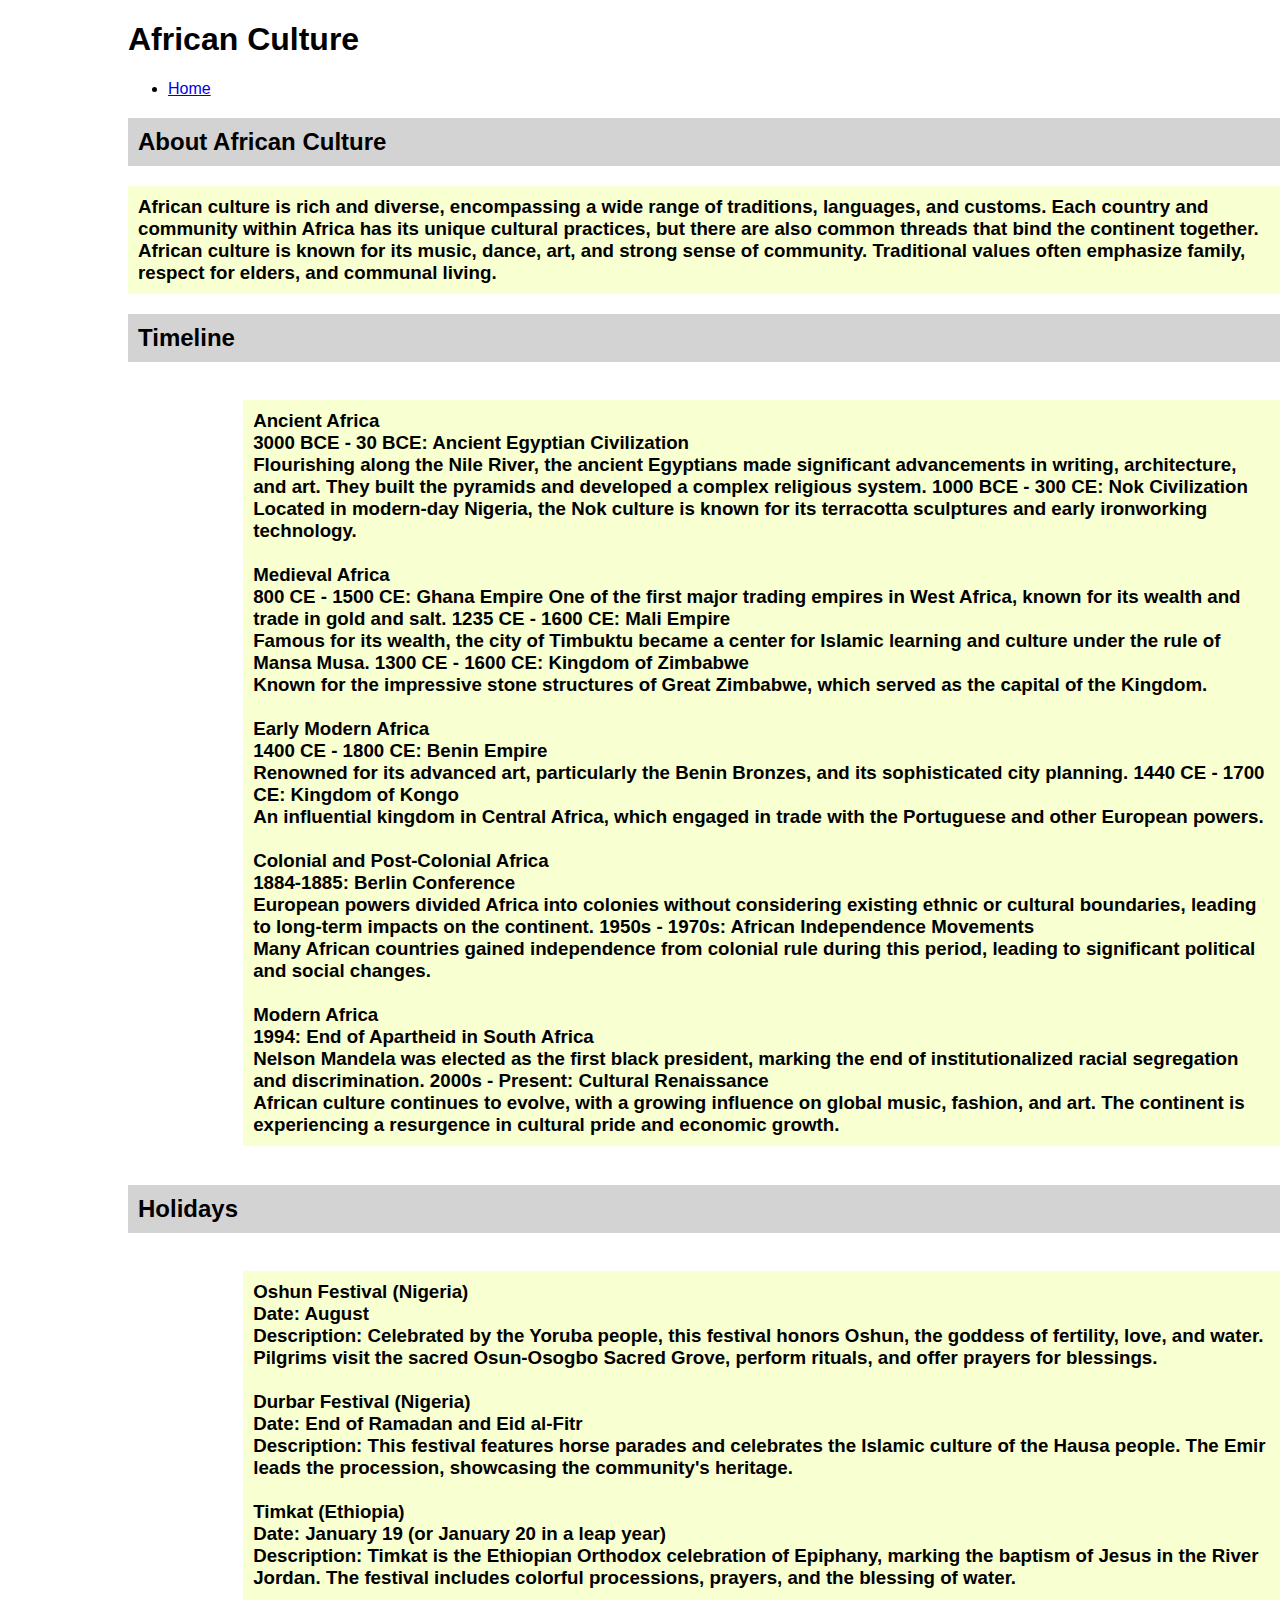
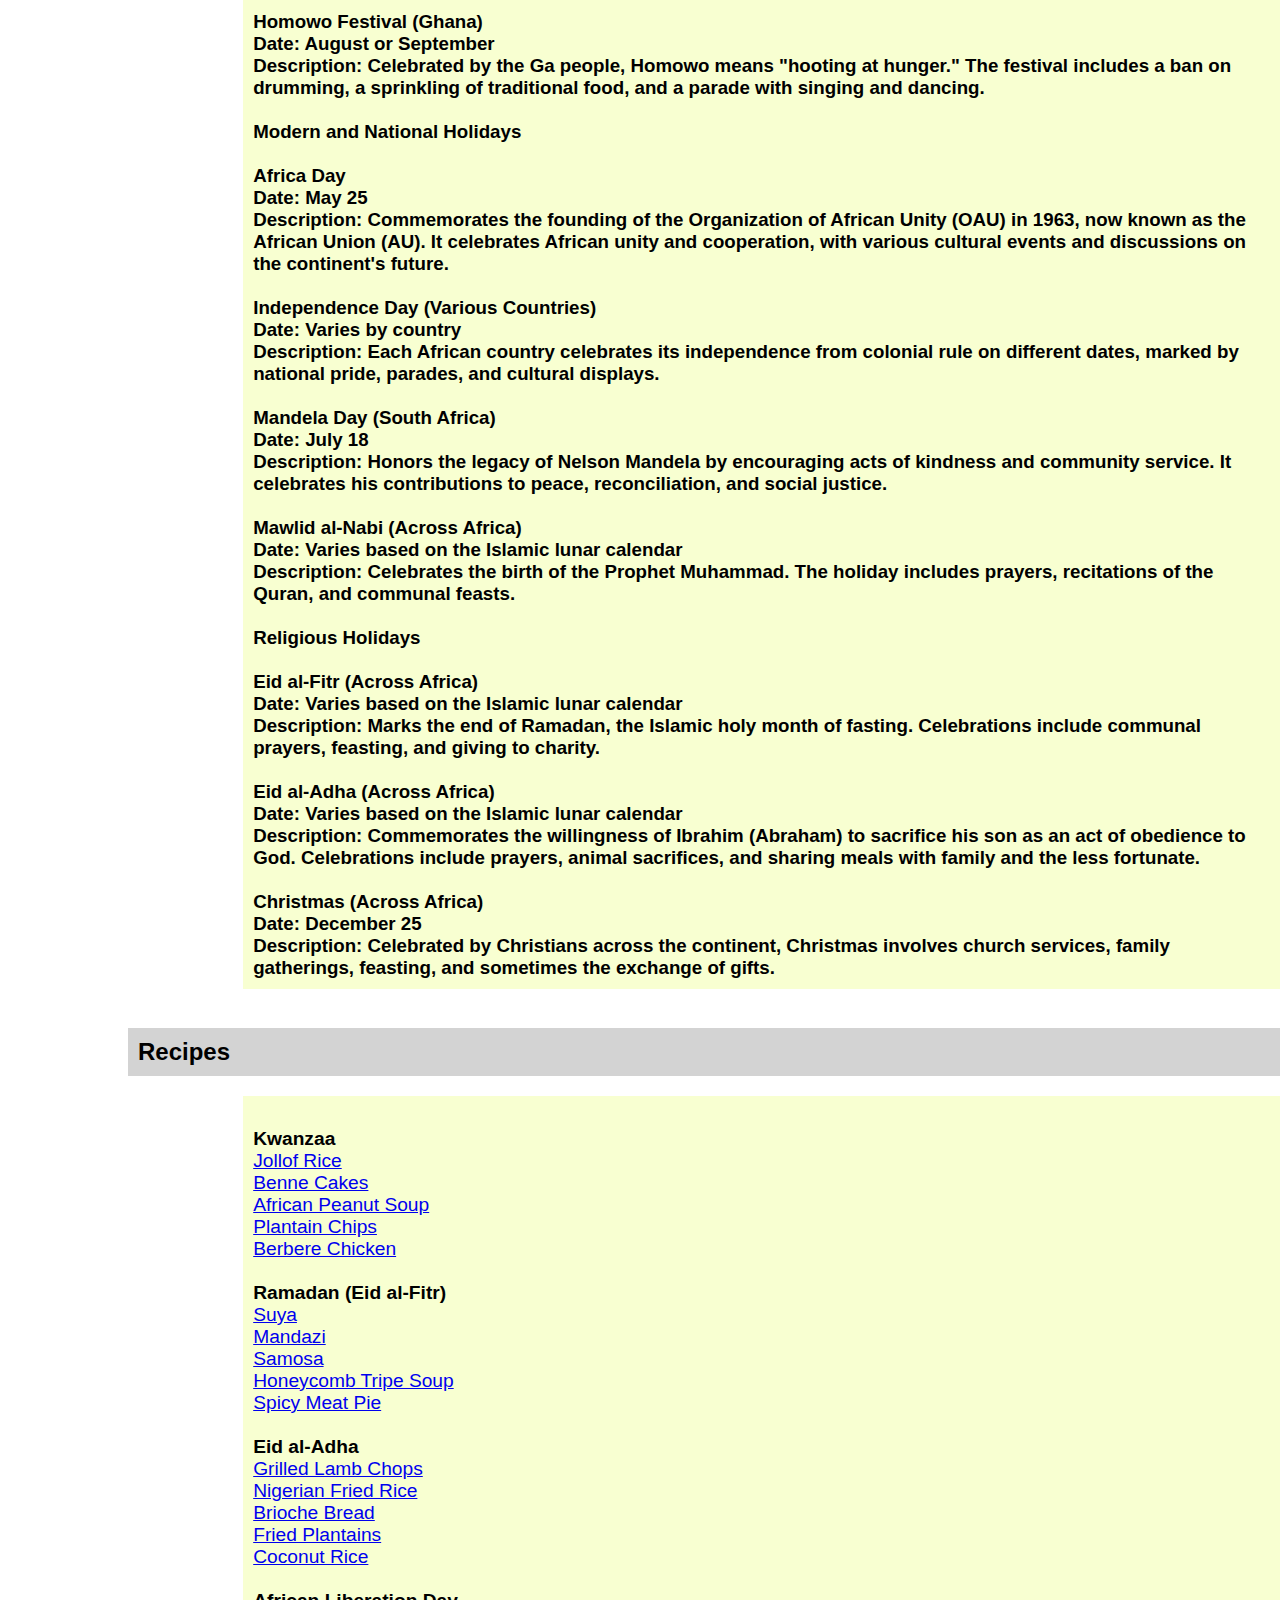
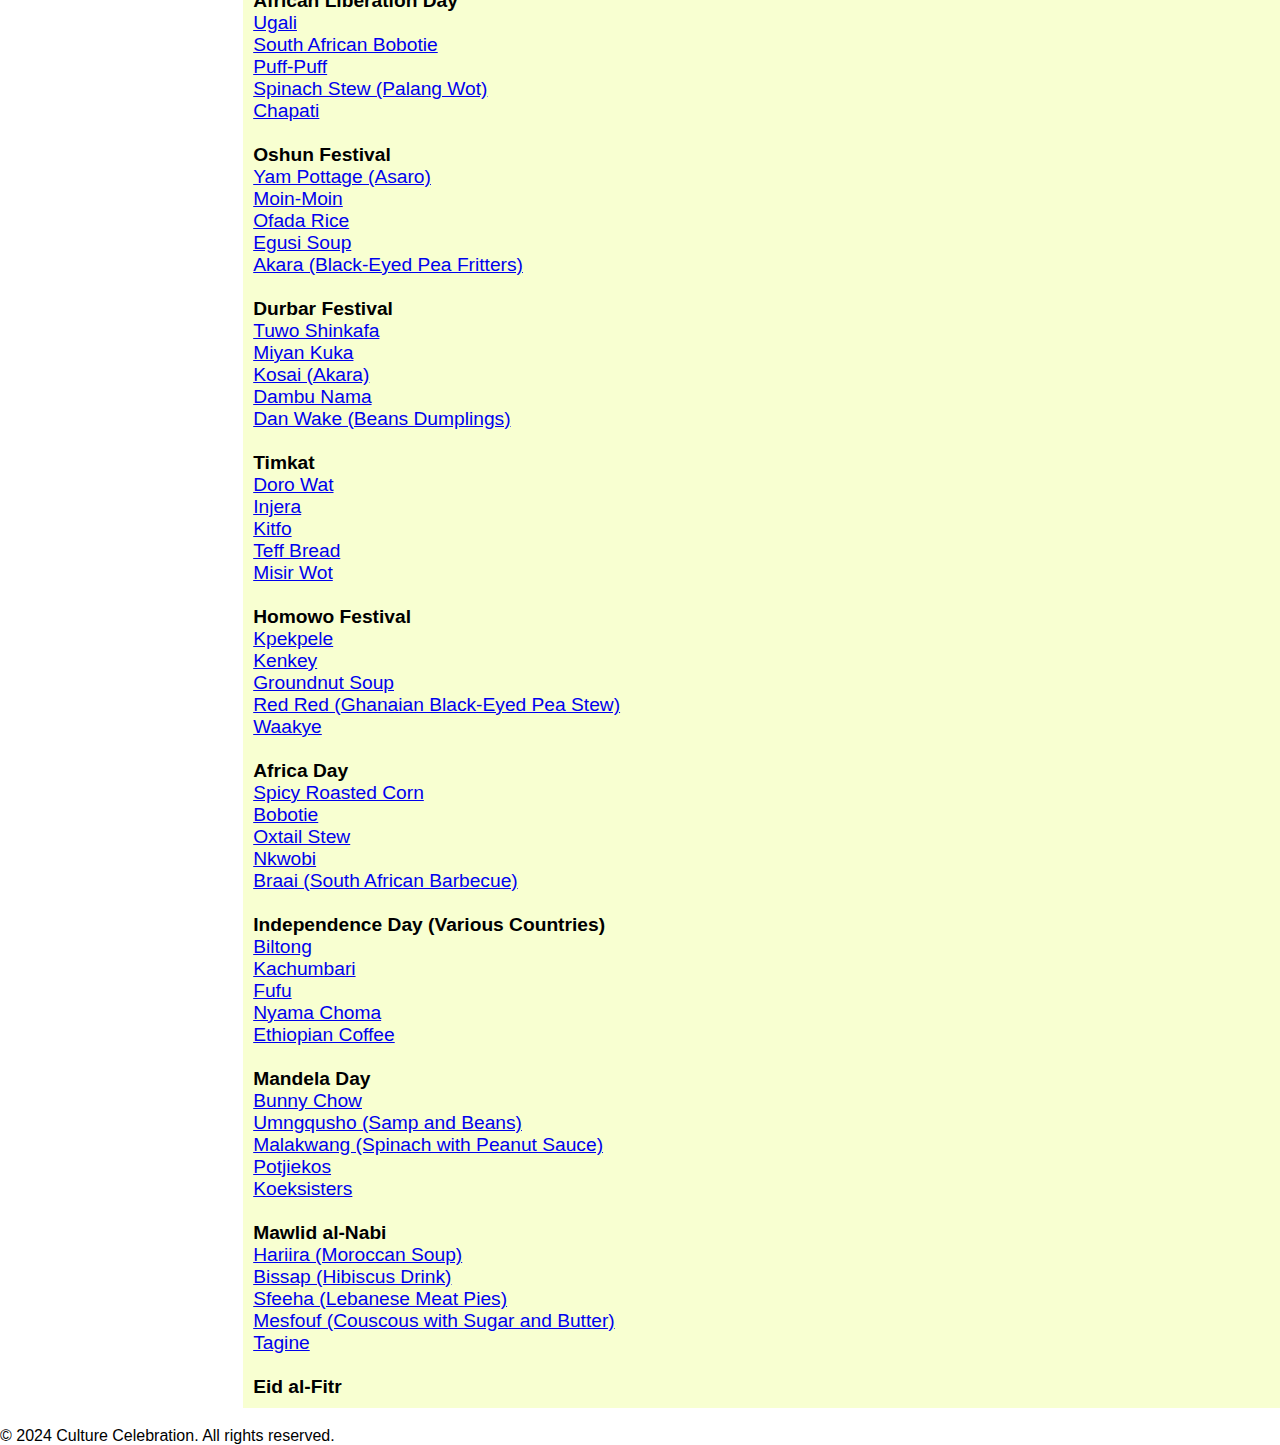
<file: cultures/African.html>
<!DOCTYPE html>
<html lang="en">
<head>
    <meta charset="UTF-8">
    <meta name="viewport" content="width=device-width, initial-scale=1.0">
    <title>African Culture</title>
    <link rel="stylesheet" href="../styles.css">
</head>
<body>
    <header>
        <h1>African Culture</h1>
        <nav>
            <ul>
                <li><a href="../index.html">Home</a></li>
            </ul>
        </nav>
    </header>
    <main>
        <h2>About African Culture</h2>
        <h3>African culture is rich and diverse, encompassing a wide range of traditions, languages, and customs.
             Each country and community within Africa has its unique cultural practices, but there are also common threads that bind the continent together. 
             African culture is known for its music, dance, art, and strong sense of community. 
            Traditional values often emphasize family, respect for elders, and communal living.</h3>
        <h2>Timeline</h2>
        <div class="category" id="timeline-list">
            <h3>Ancient Africa <br>
                3000 BCE - 30 BCE: Ancient Egyptian Civilization<br>
                Flourishing along the Nile River, the ancient Egyptians made significant advancements in writing, architecture, and art. They built the pyramids and developed a complex religious system.
                1000 BCE - 300 CE: Nok Civilization<br>
                Located in modern-day Nigeria, the Nok culture is known for its terracotta sculptures and early ironworking technology.
                <br><br> Medieval Africa<br>
                800 CE - 1500 CE: Ghana Empire
                
                One of the first major trading empires in West Africa, known for its wealth and trade in gold and salt.
                1235 CE - 1600 CE: Mali Empire<br>
                
                Famous for its wealth, the city of Timbuktu became a center for Islamic learning and culture under the rule of Mansa Musa.
                1300 CE - 1600 CE: Kingdom of Zimbabwe<br>
                
                Known for the impressive stone structures of Great Zimbabwe, which served as the capital of the Kingdom.
                <br><br>Early Modern Africa<br>
                1400 CE - 1800 CE: Benin Empire<br>
                
                Renowned for its advanced art, particularly the Benin Bronzes, and its sophisticated city planning.
                1440 CE - 1700 CE: Kingdom of Kongo<br>
                
                An influential kingdom in Central Africa, which engaged in trade with the Portuguese and other European powers.
                <br><br>Colonial and Post-Colonial Africa<br>
                1884-1885: Berlin Conference<br>
                
                European powers divided Africa into colonies without considering existing ethnic or cultural boundaries, leading to long-term impacts on the continent.
                1950s - 1970s: African Independence Movements<br>
                
                Many African countries gained independence from colonial rule during this period, leading to significant political and social changes.
                <br><br>Modern Africa<br>
                1994: End of Apartheid in South Africa<br>
                
                Nelson Mandela was elected as the first black president, marking the end of institutionalized racial segregation and discrimination.
                2000s - Present: Cultural Renaissance<br>
                
                African culture continues to evolve, with a growing influence on global music, fashion, and art. The continent is experiencing a resurgence in cultural pride and economic growth.</h3>
            <!-- Timeline items will be added here by JavaScript -->
            </div>
        <h2>Holidays</h2>
        <div class="category" id="holiday-list">
            <h3>
Oshun Festival (Nigeria)<br>

Date: August<br>
Description: Celebrated by the Yoruba people, this festival honors Oshun, the goddess of fertility, love, and water. Pilgrims visit the sacred Osun-Osogbo Sacred Grove, perform rituals, and offer prayers for blessings.
<br><br>Durbar Festival (Nigeria)<br>

Date: End of Ramadan and Eid al-Fitr<br>
Description: This festival features horse parades and celebrates the Islamic culture of the Hausa people. The Emir leads the procession, showcasing the community's heritage.
<br><br>Timkat (Ethiopia)<br>

Date: January 19 (or January 20 in a leap year)<br>
Description: Timkat is the Ethiopian Orthodox celebration of Epiphany, marking the baptism of Jesus in the River Jordan. The festival includes colorful processions, prayers, and the blessing of water.
<br><br>Homowo Festival (Ghana)<br>

Date: August or September<br>
Description: Celebrated by the Ga people, Homowo means "hooting at hunger." The festival includes a ban on drumming, a sprinkling of traditional food, and a parade with singing and dancing.
<br><br>Modern and National Holidays<br><br>
Africa Day<br>

Date: May 25<br>
Description: Commemorates the founding of the Organization of African Unity (OAU) in 1963, now known as the African Union (AU). It celebrates African unity and cooperation, with various cultural events and discussions on the continent's future.
<br><br>Independence Day (Various Countries)<br>

Date: Varies by country<br>
Description: Each African country celebrates its independence from colonial rule on different dates, marked by national pride, parades, and cultural displays.
<br><br>Mandela Day (South Africa)<br>

Date: July 18<br>
Description: Honors the legacy of Nelson Mandela by encouraging acts of kindness and community service. It celebrates his contributions to peace, reconciliation, and social justice.
<br><br>Mawlid al-Nabi (Across Africa)<br>

Date: Varies based on the Islamic lunar calendar<br>
Description: Celebrates the birth of the Prophet Muhammad. The holiday includes prayers, recitations of the Quran, and communal feasts.
<br><br>Religious Holidays<br><br>
Eid al-Fitr (Across Africa)<br>

Date: Varies based on the Islamic lunar calendar<br>
Description: Marks the end of Ramadan, the Islamic holy month of fasting. Celebrations include communal prayers, feasting, and giving to charity.
<br><br>Eid al-Adha (Across Africa)<br>

Date: Varies based on the Islamic lunar calendar<br>
Description: Commemorates the willingness of Ibrahim (Abraham) to sacrifice his son as an act of obedience to God. Celebrations include prayers, animal sacrifices, and sharing meals with family and the less fortunate.
<br><br>Christmas (Across Africa)<br>

Date: December 25<br>
Description: Celebrated by Christians across the continent, Christmas involves church services, family gatherings, feasting, and sometimes the exchange of gifts.
            </h3>
            <!-- Holidays will be added here by JavaScript -->
        </div>

        <h2>Recipes</h2>
         <ul class="CRecipe" id="recipe-list">
                <br><strong>Kwanzaa</strong>
                <br><a href="https://www.africanbites.com/jollof-rice/">Jollof Rice</a>
                <br><a href="https://www.africanbites.com/benne-cakes/">Benne Cakes</a>
                <br><a href="https://www.africanbites.com/african-peanut-soup/">African Peanut Soup</a>
                <br><a href="https://www.africanbites.com/plantain-chips/">Plantain Chips</a>
                <br><a href="https://www.africanbites.com/berbere-chicken/">Berbere Chicken</a>
            
                <br><br><strong>Ramadan (Eid al-Fitr)</strong>
                <br><a href="https://www.africanbites.com/suya-spice/">Suya</a>
                <br><a href="https://www.africanbites.com/mandazi-east-african-doughnuts/">Mandazi</a>
                <br><a href="https://www.africanbites.com/samosa-recipe/">Samosa</a>
                <br><a href="https://www.africanbites.com/honeycomb-tripe-soup/">Honeycomb Tripe Soup</a>
                <br><a href="https://www.africanbites.com/spicy-meat-pie/">Spicy Meat Pie</a>
            
                <br><br><strong>Eid al-Adha</strong>
                <br><a href="https://www.africanbites.com/grilled-lamb-chops/">Grilled Lamb Chops</a>
                <br><a href="https://www.africanbites.com/nigerian-fried-rice/">Nigerian Fried Rice</a>
                <br><a href="https://www.africanbites.com/brioche-bread/">Brioche Bread</a>
                <br><a href="https://www.africanbites.com/fried-plantains/">Fried Plantains</a>
                <br><a href="https://www.africanbites.com/coconut-rice/">Coconut Rice</a>
            
                <br><br><strong>African Liberation Day</strong>
                <br><a href="https://www.africanbites.com/ugali/">Ugali</a>
                <br><a href="https://www.africanbites.com/south-african-bobotie/">South African Bobotie</a>
                <br><a href="https://www.africanbites.com/puff-puff/">Puff-Puff</a>
                <br><a href="https://www.africanbites.com/spinach-stew-palang-wot/">Spinach Stew (Palang Wot)</a>
                <br><a href="https://www.africanbites.com/chapati/">Chapati</a>
            
                <br><br><strong>Oshun Festival</strong>
                <br><a href="https://www.africanbites.com/yam-pottage-asaro/">Yam Pottage (Asaro)</a>
                <br><a href="https://www.africanbites.com/moin-moin/">Moin-Moin</a>
                <br><a href="https://www.africanbites.com/ofada-rice/">Ofada Rice</a>
                <br><a href="https://www.africanbites.com/egusi-soup/">Egusi Soup</a>
                <br><a href="https://www.africanbites.com/akara-black-eyed-pea-fritters/">Akara (Black-Eyed Pea Fritters)</a>
            
                <br><br><strong>Durbar Festival</strong>
                <br><a href="https://www.myactivekitchen.com/how-to-make-tuwo-shinkafa-rice-tuwo/">Tuwo Shinkafa</a>
                <br><a href="https://www.allnigerianrecipes.com/soups/miyan-kuka/">Miyan Kuka</a>
                <br><a href="https://cookpad.com/us/recipes/5932604-akarakosai">Kosai (Akara)</a>
                <br><a href="https://cookpad.com/us/recipes/15304329-dambu-nama?ref=search&search_term=Dambu%20Nama">Dambu Nama</a>
                <br><a href="https://allnigerianfoods.com/dan-wake-2/">Dan Wake (Beans Dumplings)</a>
            
                <br><br><strong>Timkat</strong>
                <br><a href="https://www.daringgourmet.com/doro-wat-spicy-ethiopian-chicken-stew/">Doro Wat</a>
                <br><a href="https://www.daringgourmet.com/authentic-injera-ethiopian-flatbread/">Injera</a>
                <br><a href="https://www.allrecipes.com/article/what-is-kitfo/">Kitfo</a>
                <br><a href="https://www.allrecipes.com/recipe/264651/injera-ethiopian-teff-bread/">Teff Bread</a>
                <br><a href="https://www.daringgourmet.com/misir-wat-ethiopian-spiced-red-lentils/">Misir Wot</a>
            
                <br><br><strong>Homowo Festival</strong>
                <br><a href="https://www.africanbites.com/kpekpele-homowo-dish/">Kpekpele</a>
                <br><a href="https://www.africanbites.com/kenkey-fermented-corn-dough/">Kenkey</a>
                <br><a href="https://www.africanbites.com/groundnut-soup-peanut-soup/">Groundnut Soup</a>
                <br><a href="https://www.africanbites.com/red-red-ghanaian-black-eyed-pea-stew/">Red Red (Ghanaian Black-Eyed Pea Stew)</a>
                <br><a href="https://www.africanbites.com/waakye/">Waakye</a>
            
                <br><br><strong>Africa Day</strong>
                <br><a href="https://www.africanbites.com/african-spicy-roasted-corn/">Spicy Roasted Corn</a>
                <br><a href="https://www.africanbites.com/bobotie/">Bobotie</a>
                <br><a href="https://www.africanbites.com/african-oxtail-stew/">Oxtail Stew</a>
                <br><a href="https://www.africanbites.com/nkwobi/">Nkwobi</a>
                <br><a href="https://www.africanbites.com/braai-south-african-barbecue/">Braai (South African Barbecue)</a>
            
                <br><br><strong>Independence Day (Various Countries)</strong>
                <br><a href="https://www.africanbites.com/biltong/">Biltong</a>
                <br><a href="https://www.africanbites.com/kachumbari/">Kachumbari</a>
                <br><a href="https://www.africanbites.com/fufu/">Fufu</a>
                <br><a href="https://www.africanbites.com/nyama-choma/">Nyama Choma</a>
                <br><a href="https://www.africanbites.com/ethiopian-coffee/">Ethiopian Coffee</a>
            
                <br><br><strong>Mandela Day</strong>
                <br><a href="https://www.africanbites.com/bunny-chow/">Bunny Chow</a>
                <br><a href="https://www.africanbites.com/umngqusho-samp-and-beans/">Umngqusho (Samp and Beans)</a>
                <br><a href="https://www.africanbites.com/malakwang-spinch-with-peanut-sauce/">Malakwang (Spinach with Peanut Sauce)</a>
                <br><a href="https://www.africanbites.com/potjiekos/">Potjiekos</a>
                <br><a href="https://www.africanbites.com/koeksisters/">Koeksisters</a>
            
                <br><br><strong>Mawlid al-Nabi</strong>
                <br><a href="https://www.africanbites.com/hariira-moroccan-soup/">Hariira (Moroccan Soup)</a>
                <br><a href="https://www.africanbites.com/bissap-hibiscus-drink/">Bissap (Hibiscus Drink)</a>
                <br><a href="https://www.africanbites.com/sfeeha-lebanese-meat-pies/">Sfeeha (Lebanese Meat Pies)</a>
                <br><a href="https://www.africanbites.com/mesfouf-couscous-with-sugar-and-butter/">Mesfouf (Couscous with Sugar and Butter)</a>
                <br><a href="https://www.africanbites.com/tagine/">Tagine</a>
            
                <br><br><strong>Eid al-Fitr</strong>
                <br><a></a>
            
            <!-- Recipes will be added here by JavaScript -->
         </ul>
    </main>
    
    <footer>
        <p>&copy; 2024 Culture Celebration. All rights reserved.</p>
    </footer>
   
</body>
</html>
</file>
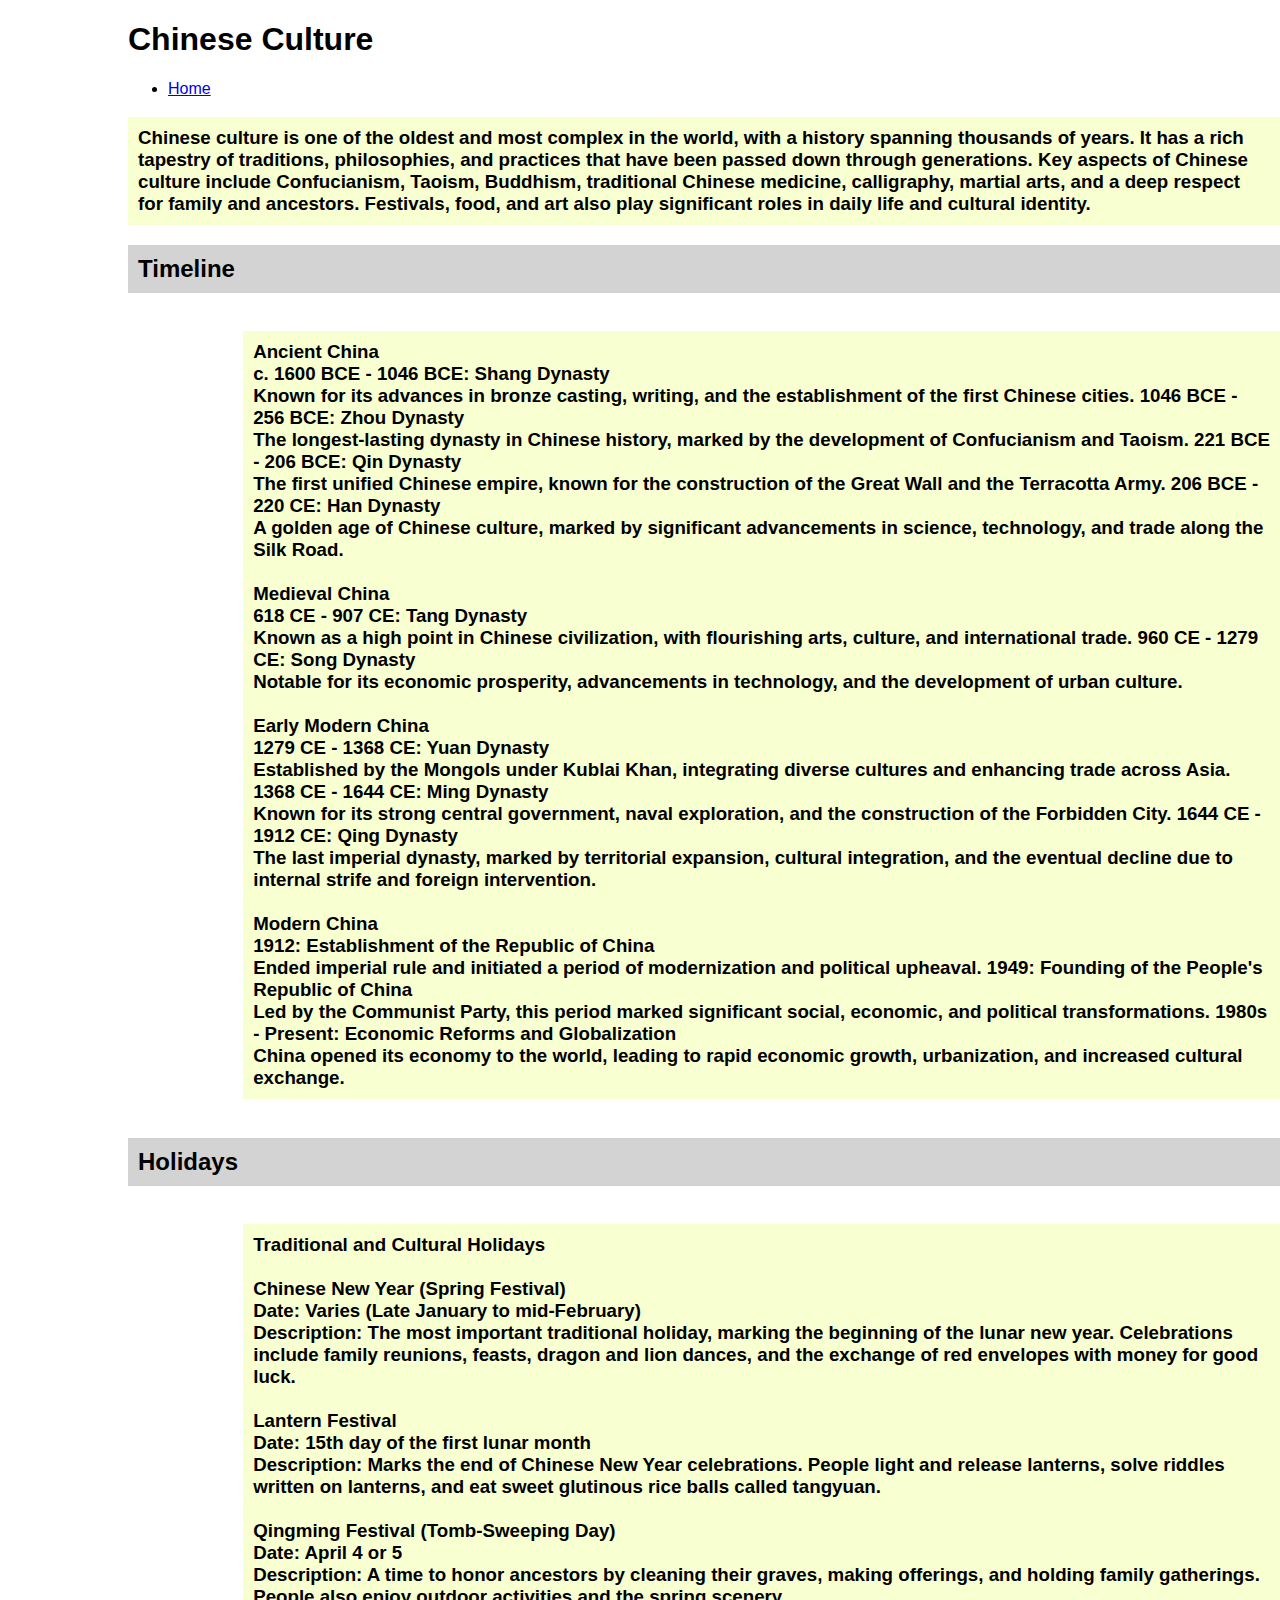
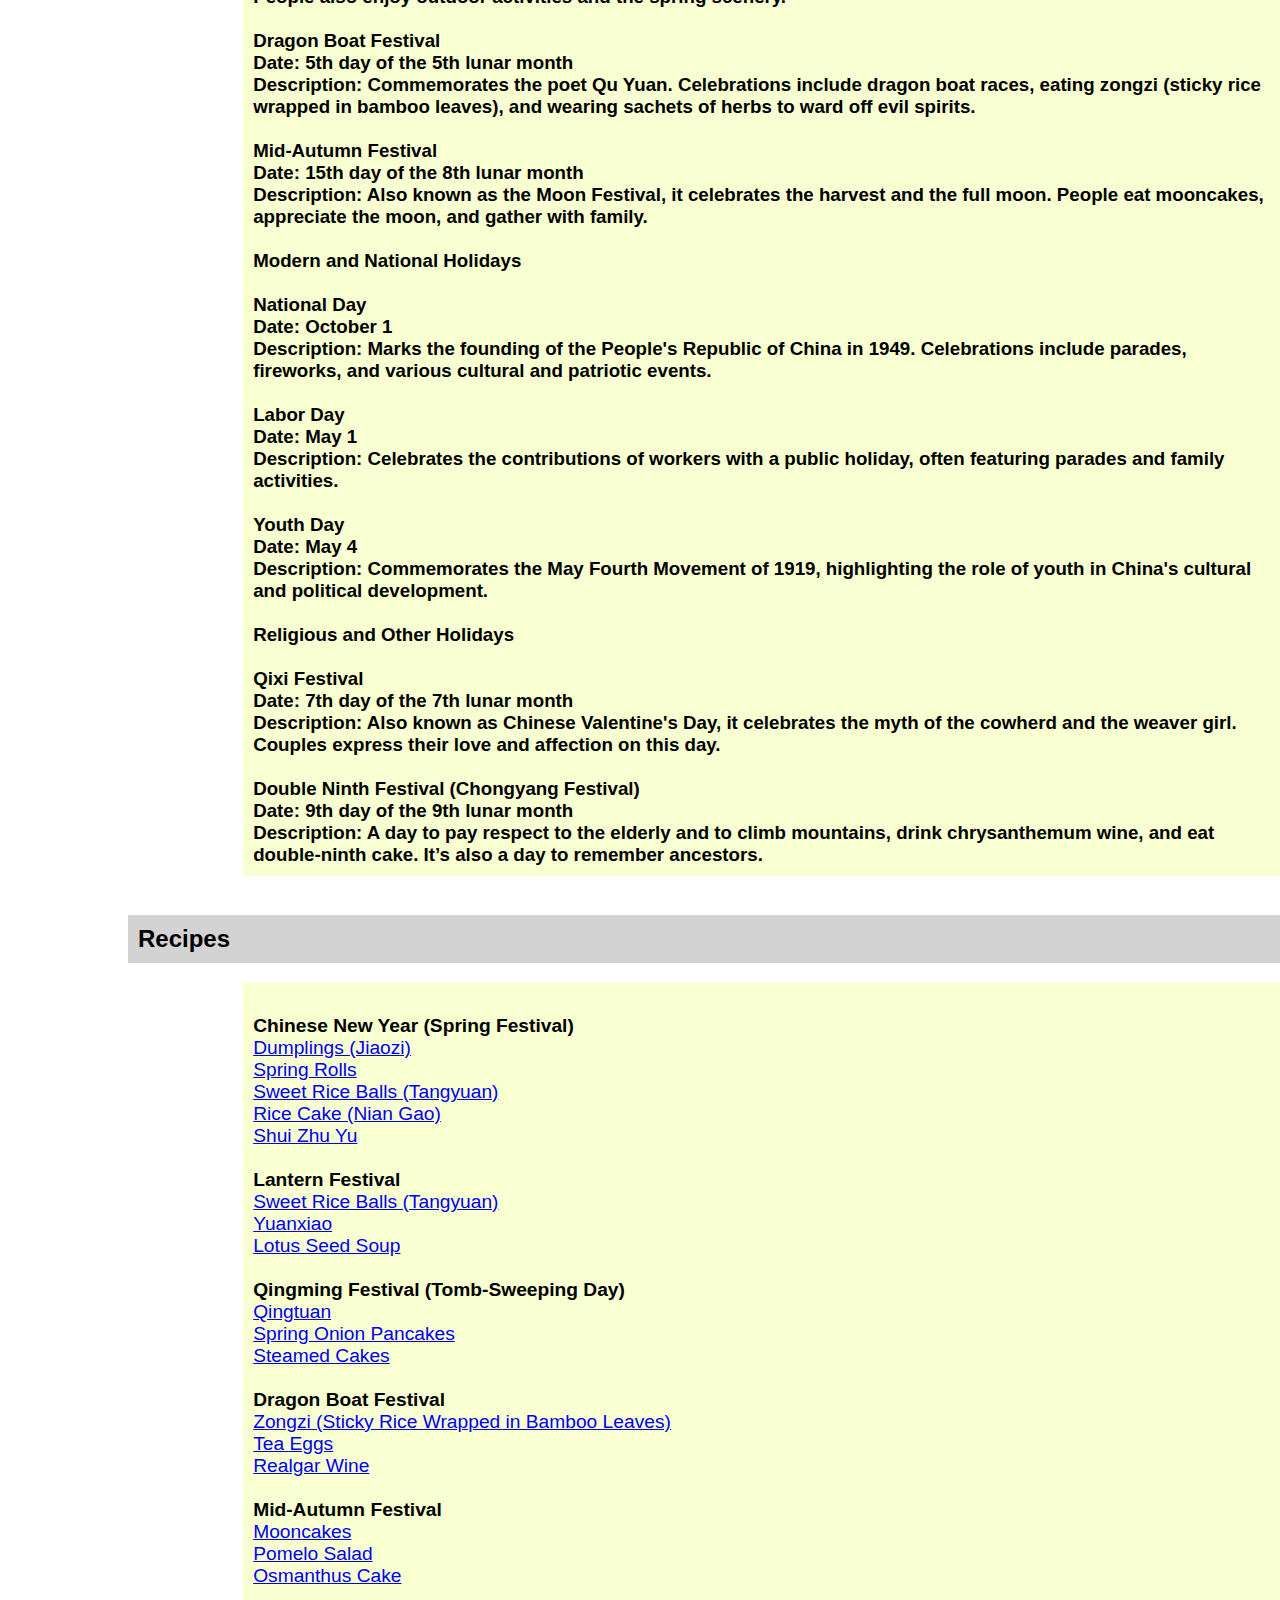
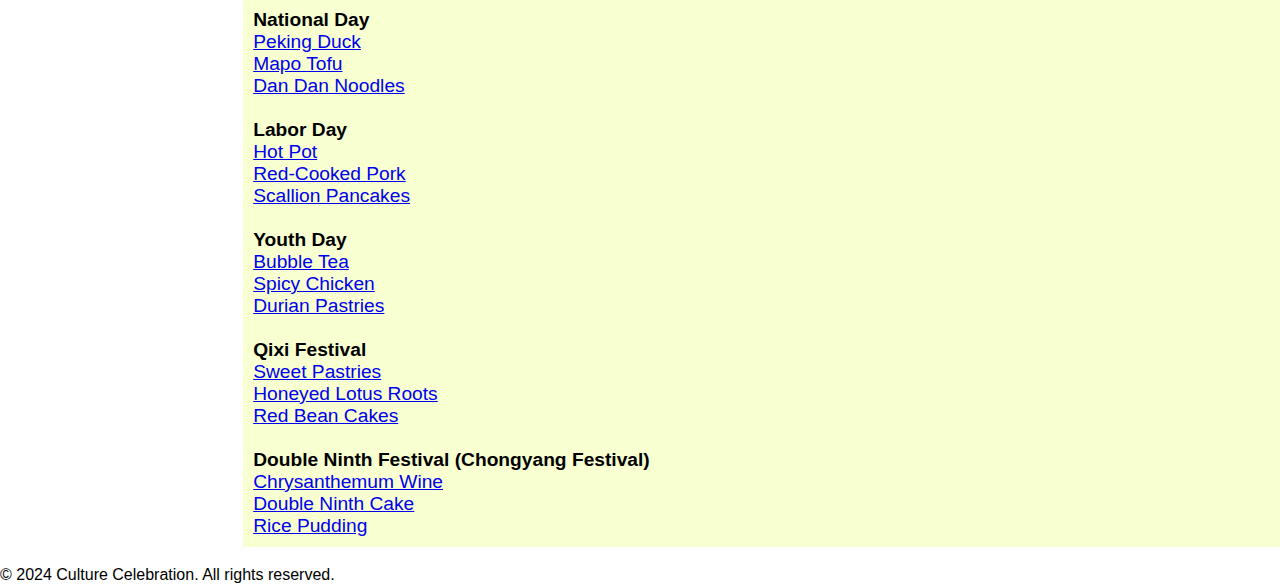
<file: cultures/Chinese.html>
<!DOCTYPE html>
<html lang="en">
<head>
    <meta charset="UTF-8">
    <meta name="viewport" content="width=device-width, initial-scale=1.0">
    <title>Chinese Culture</title>
    <link rel="stylesheet" href="../styles.css">
</head>
<body>
    <header>
        <h1>Chinese Culture</h1>
        <nav>
            <ul>
                <li><a href="../index.html">Home</a></li>
            </ul>
        </nav>
    </header>
    <main>
        <h3>Chinese culture is one of the oldest and most complex in the world, with a history spanning thousands of years.
             It has a rich tapestry of traditions, philosophies, and practices that have been passed down through generations.
              Key aspects of Chinese culture include Confucianism, Taoism, Buddhism, traditional Chinese medicine, calligraphy, martial arts, and a deep respect for family and ancestors.
             Festivals, food, and art also play significant roles in daily life and cultural identity.</h3>
        <h2>Timeline</h2>
        <div class="category" id="timeline-list">
            <h3>
            Ancient China<br>
c. 1600 BCE - 1046 BCE: Shang Dynasty<br>

Known for its advances in bronze casting, writing, and the establishment of the first Chinese cities.
1046 BCE - 256 BCE: Zhou Dynasty<br>

The longest-lasting dynasty in Chinese history, marked by the development of Confucianism and Taoism.
221 BCE - 206 BCE: Qin Dynasty<br>

The first unified Chinese empire, known for the construction of the Great Wall and the Terracotta Army.
206 BCE - 220 CE: Han Dynasty<br>

A golden age of Chinese culture, marked by significant advancements in science, technology, and trade along the Silk Road.
<br><br>Medieval China<br>
618 CE - 907 CE: Tang Dynasty<br>

Known as a high point in Chinese civilization, with flourishing arts, culture, and international trade.
960 CE - 1279 CE: Song Dynasty<br>

Notable for its economic prosperity, advancements in technology, and the development of urban culture.
<br><br>Early Modern China<br>
1279 CE - 1368 CE: Yuan Dynasty<br>

Established by the Mongols under Kublai Khan, integrating diverse cultures and enhancing trade across Asia.
1368 CE - 1644 CE: Ming Dynasty<br>

Known for its strong central government, naval exploration, and the construction of the Forbidden City.
1644 CE - 1912 CE: Qing Dynasty<br>

The last imperial dynasty, marked by territorial expansion, cultural integration, and the eventual decline due to internal strife and foreign intervention.
<br><br>Modern China<br>
1912: Establishment of the Republic of China<br>

Ended imperial rule and initiated a period of modernization and political upheaval.
1949: Founding of the People's Republic of China<br>

Led by the Communist Party, this period marked significant social, economic, and political transformations.
1980s - Present: Economic Reforms and Globalization<br>

China opened its economy to the world, leading to rapid economic growth, urbanization, and increased cultural exchange.
            <!-- Timeline items will be added here by JavaScript -->
            </div>
    </h3>
        <h2>Holidays</h2>
        <div class="category" id="holiday-list">
            <h3>
            Traditional and Cultural Holidays<br><br>
Chinese New Year (Spring Festival)<br>

Date: Varies (Late January to mid-February)<br>
Description: The most important traditional holiday, marking the beginning of the lunar new year. Celebrations include family reunions, feasts, dragon and lion dances, and the exchange of red envelopes with money for good luck.
<br><br>Lantern Festival<br>

Date: 15th day of the first lunar month<br>
Description: Marks the end of Chinese New Year celebrations. People light and release lanterns, solve riddles written on lanterns, and eat sweet glutinous rice balls called tangyuan.
<br><br>Qingming Festival (Tomb-Sweeping Day)<br>

Date: April 4 or 5<br>
Description: A time to honor ancestors by cleaning their graves, making offerings, and holding family gatherings. People also enjoy outdoor activities and the spring scenery.
<br><br>Dragon Boat Festival<br>

Date: 5th day of the 5th lunar month<br>
Description: Commemorates the poet Qu Yuan. Celebrations include dragon boat races, eating zongzi (sticky rice wrapped in bamboo leaves), and wearing sachets of herbs to ward off evil spirits.
<br><br>Mid-Autumn Festival<br>

Date: 15th day of the 8th lunar month<br>
Description: Also known as the Moon Festival, it celebrates the harvest and the full moon. People eat mooncakes, appreciate the moon, and gather with family.
<br><br>Modern and National Holidays<br>
<br>National Day<br>

Date: October 1<br>
Description: Marks the founding of the People's Republic of China in 1949. Celebrations include parades, fireworks, and various cultural and patriotic events.
<br><br>Labor Day<br>

Date: May 1<br>
Description: Celebrates the contributions of workers with a public holiday, often featuring parades and family activities.
<br><br>Youth Day<br>

Date: May 4<br>
Description: Commemorates the May Fourth Movement of 1919, highlighting the role of youth in China's cultural and political development.
<br><br>Religious and Other Holidays<br><br>
Qixi Festival<br>

Date: 7th day of the 7th lunar month<br>
Description: Also known as Chinese Valentine's Day, it celebrates the myth of the cowherd and the weaver girl. Couples express their love and affection on this day.
<br><br>Double Ninth Festival (Chongyang Festival)<br>

Date: 9th day of the 9th lunar month<br>
Description: A day to pay respect to the elderly and to climb mountains, drink chrysanthemum wine, and eat double-ninth cake. It’s also a day to remember ancestors.
            <!-- Holidays will be added here by JavaScript -->
            </div>
    </h3>
        <h2>Recipes</h2>
        <ul class="CRecipe" id="recipe-list">
                <br><strong>Chinese New Year (Spring Festival)</strong>
                <br><a href="https://www.thespruceeats.com/jiaozi-chinese-dumplings-694504">Dumplings (Jiaozi)</a>
                <br><a href="https://www.thespruceeats.com/classic-spring-rolls-recipe-3217399">Spring Rolls</a>
                <br><a href="https://www.thespruceeats.com/ohagi-botamochi-2031326">Sweet Rice Balls (Tangyuan)</a>
                <br><a href="https://www.thespruceeats.com/baked-chinese-new-year-cake-694270">Rice Cake (Nian Gao)</a>
                <br><a href="https://omnivorescookbook.com/shui-zhu-yu-boiled-fish/">Shui Zhu Yu </a>
            
                <br><br><strong>Lantern Festival</strong>
                <br><a href="https://omnivorescookbook.com/black-seseam-sweet-rice-balls/">Sweet Rice Balls (Tangyuan)</a>
                <br><a href="https://www.thespruceeats.com/yuanxiao-chinese-dumplings-recipe-694274">Yuanxiao</a>
                <br><a href="https://delightfulplate.com/lotus-seed-sweet-soup-with-longan/">Lotus Seed Soup</a>
            
                <br><br><strong>Qingming Festival (Tomb-Sweeping Day)</strong>
                <br><a href="https://example.com/qingtuan">Qingtuan</a>
                <br><a href="https://example.com/spring-onion-pancakes">Spring Onion Pancakes</a>
                <br><a href="https://example.com/steamed-cakes">Steamed Cakes</a>
            
                <br><br><strong>Dragon Boat Festival</strong>
                <br><a href="https://example.com/zongzi">Zongzi (Sticky Rice Wrapped in Bamboo Leaves)</a>
                <br><a href="https://example.com/tea-eggs">Tea Eggs</a>
                <br><a href="https://example.com/realgar-wine">Realgar Wine</a>
            
                <br><br><strong>Mid-Autumn Festival</strong>
                <br><a href="https://example.com/mooncakes">Mooncakes</a>
                <br><a href="https://example.com/pomelo-salad">Pomelo Salad</a>
                <br><a href="https://example.com/osmanthus-cake">Osmanthus Cake</a>
            
                <br><br><strong>National Day</strong>
                <br><a href="https://example.com/peking-duck">Peking Duck</a>
                <br><a href="https://example.com/mapo-tofu">Mapo Tofu</a>
                <br><a href="https://example.com/dandan-noodles">Dan Dan Noodles</a>
            
                <br><br><strong>Labor Day</strong>
                <br><a href="https://example.com/hot-pot">Hot Pot</a>
                <br><a href="https://example.com/red-cooked-pork">Red-Cooked Pork</a>
                <br><a href="https://example.com/scallion-pancakes">Scallion Pancakes</a>
            
                <br><br><strong>Youth Day</strong>
                <br><a href="https://example.com/milk-tea">Bubble Tea</a>
                <br><a href="https://example.com/spicy-chicken">Spicy Chicken</a>
                <br><a href="https://example.com/durian-pastries">Durian Pastries</a>
            
                <br><br><strong>Qixi Festival</strong>
                <br><a href="https://example.com/sweet-pastries">Sweet Pastries</a>
                <br><a href="https://example.com/honeyed-lotus-roots">Honeyed Lotus Roots</a>
                <br><a href="https://example.com/red-bean-cakes">Red Bean Cakes</a>
            
                <br><br><strong>Double Ninth Festival (Chongyang Festival)</strong>
                <br><a href="https://example.com/chrysanthemum-wine">Chrysanthemum Wine</a>
                <br><a href="https://example.com/double-ninth-cake">Double Ninth Cake</a>
                <br><a href="https://example.com/rice-pudding">Rice Pudding</a>
        </ul>
            
            <!-- Recipes will be added here by JavaScript -->
        </div>
    </main>

    <footer>
        <p>&copy; 2024 Culture Celebration. All rights reserved.</p>
    </footer>
 
</body>
</html>
</file>
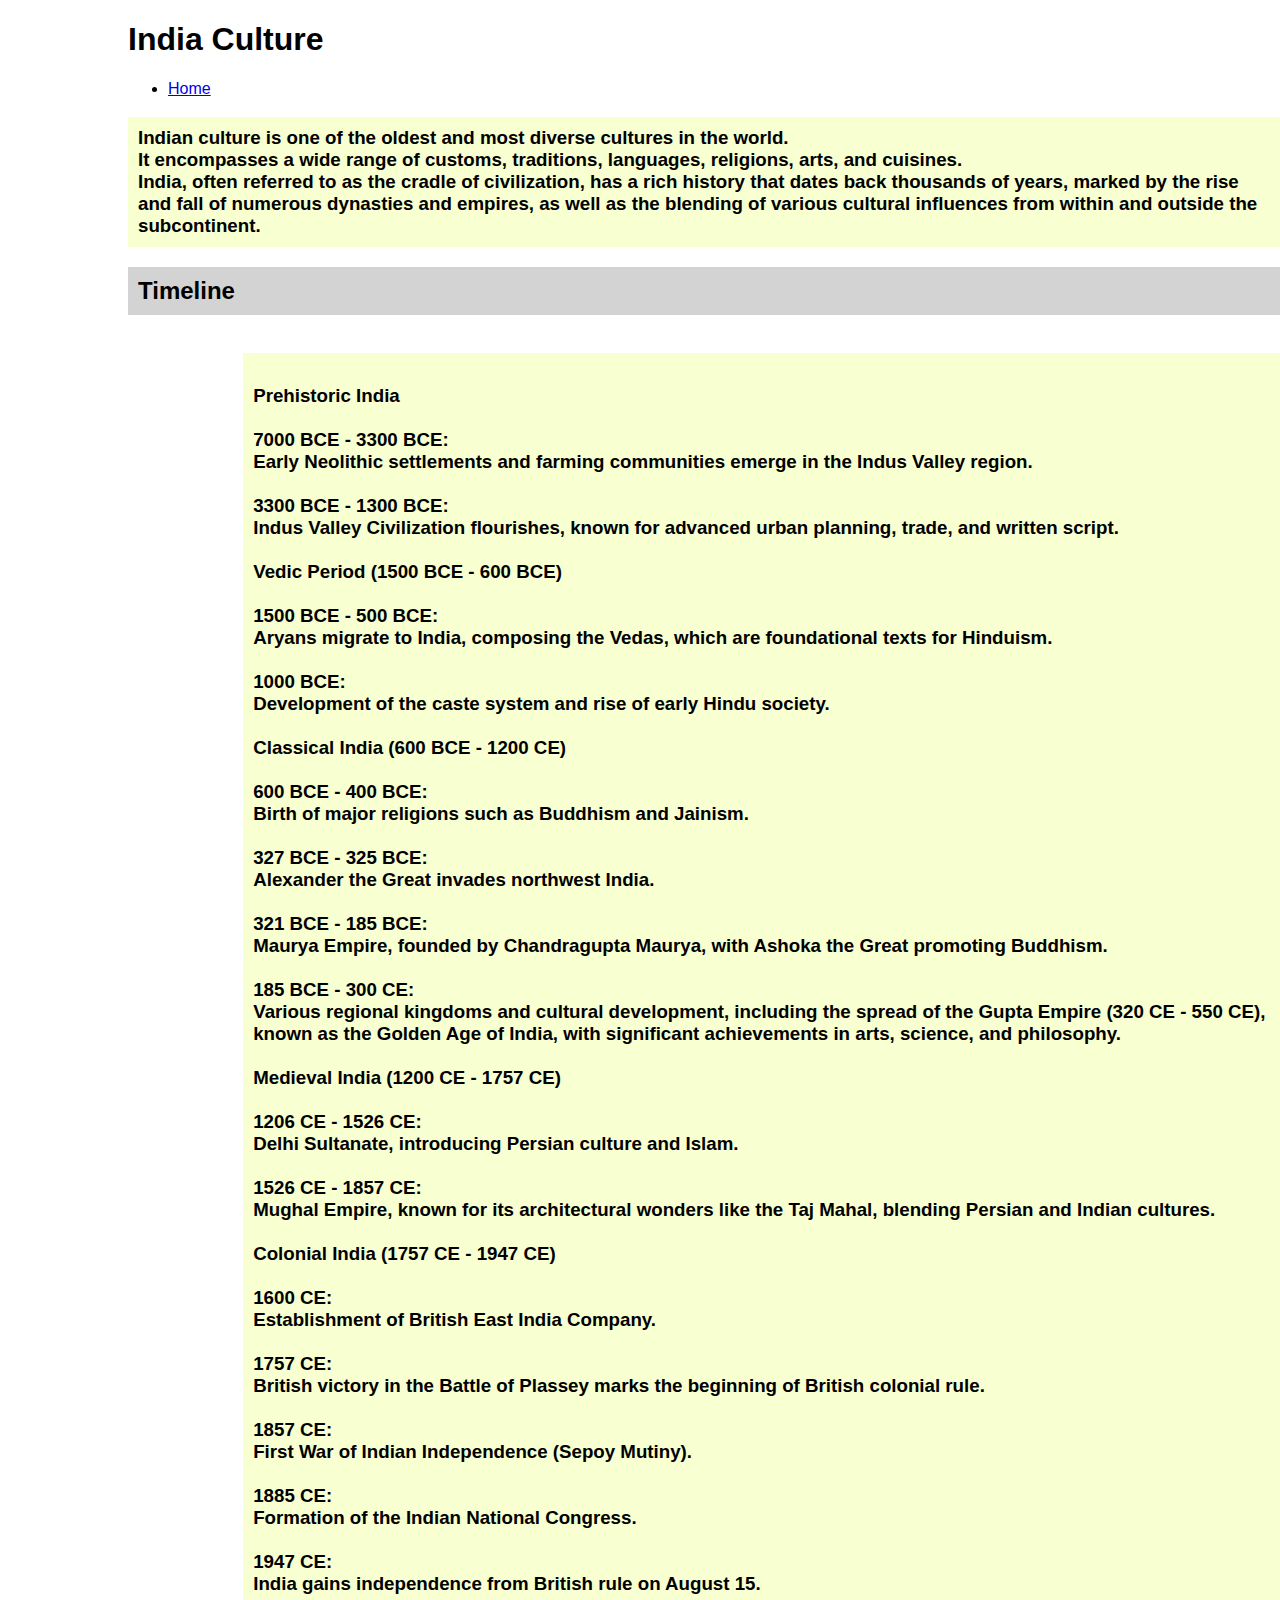
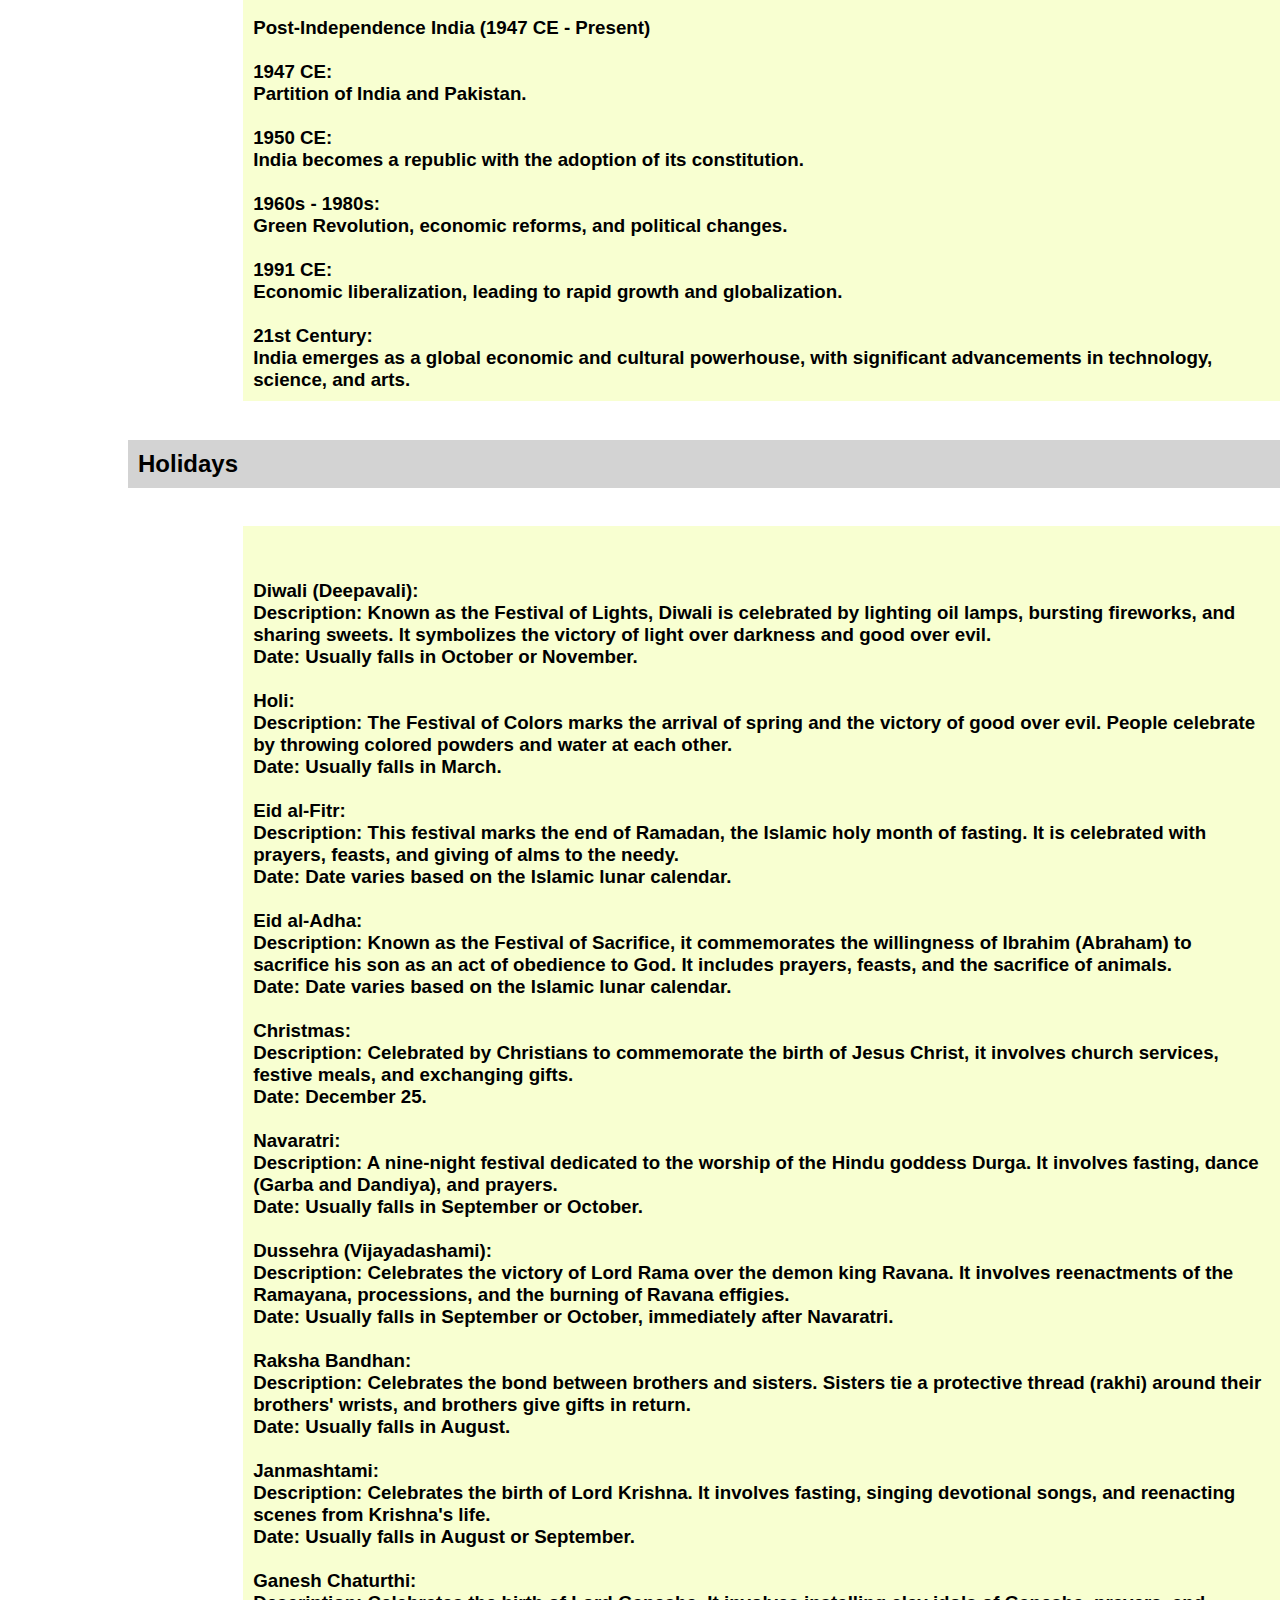
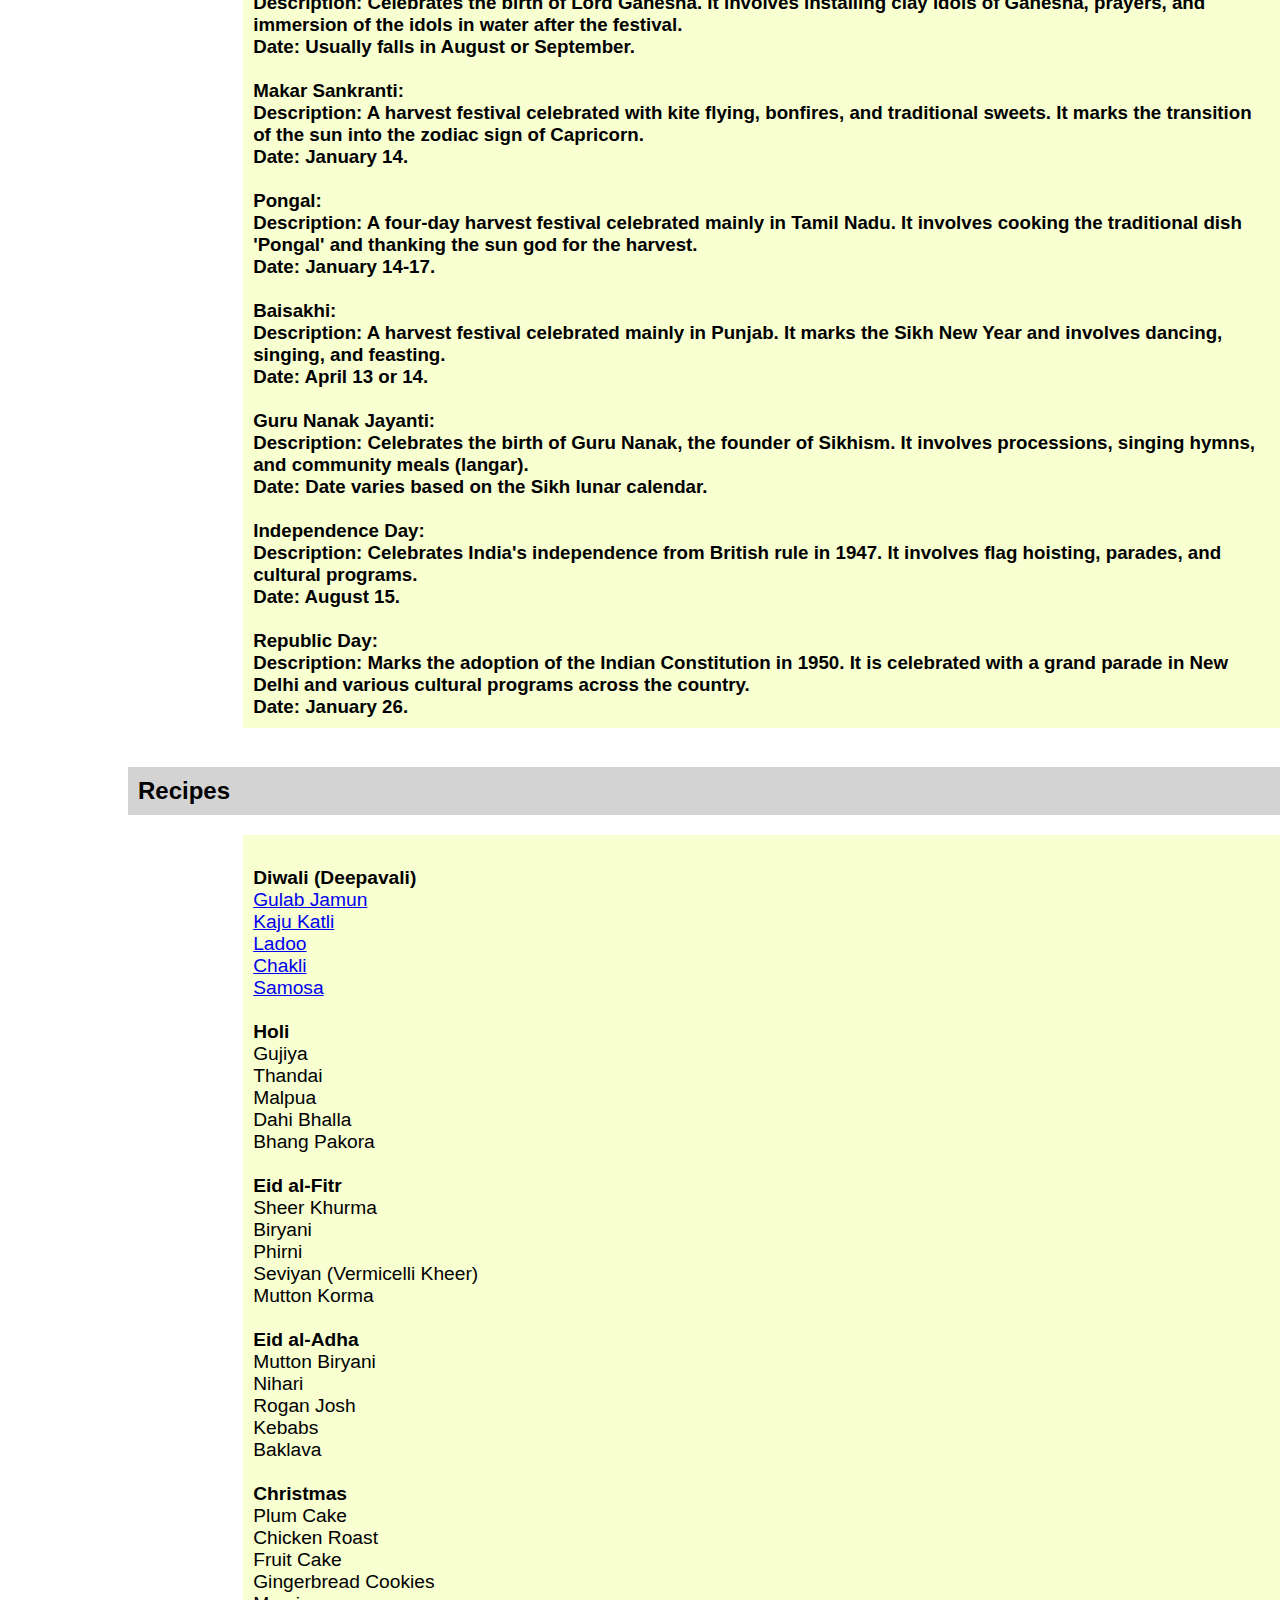
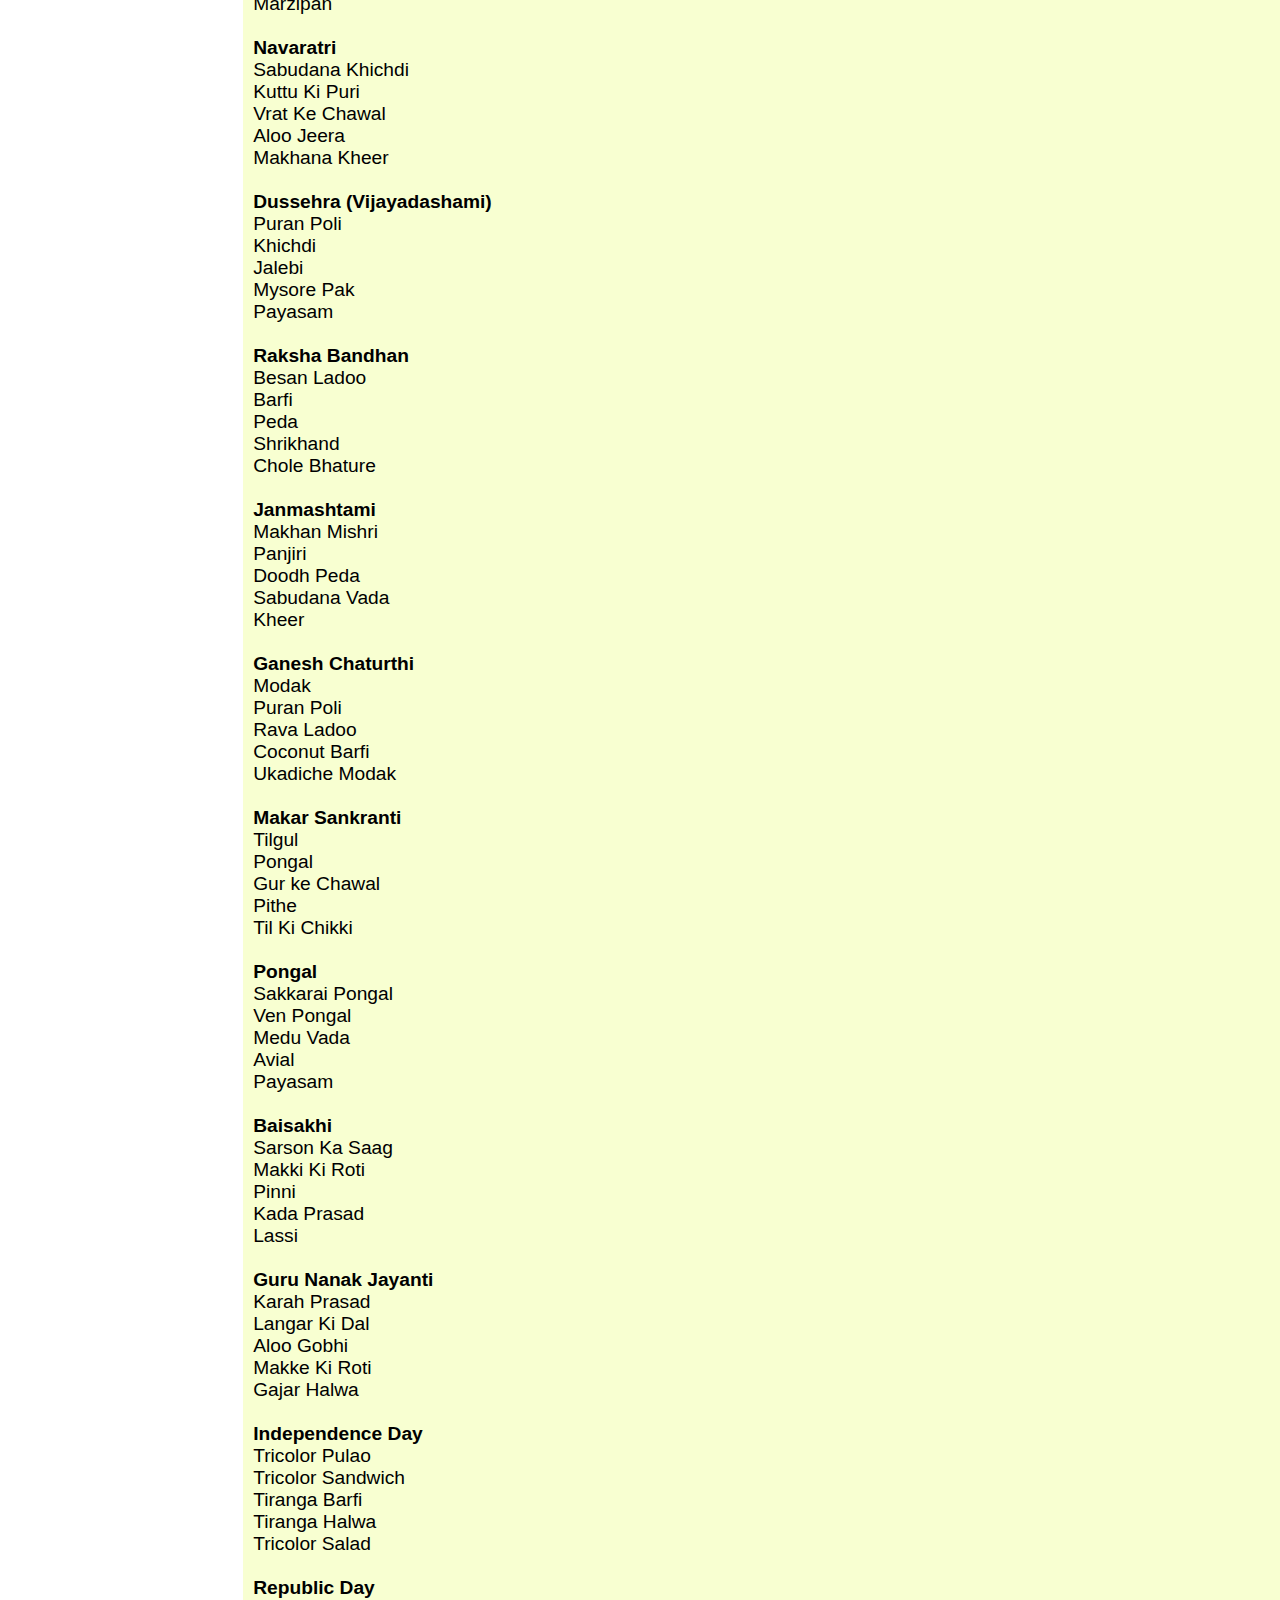
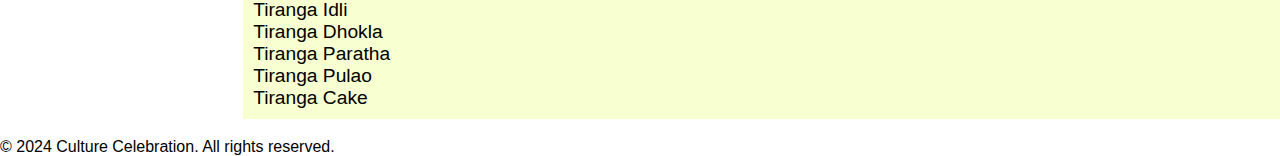
<file: cultures/Indian.html>
<!DOCTYPE html>
<html lang="en">
<head>
    <meta charset="UTF-8">
    <meta name="viewport" content="width=device-width, initial-scale=1.0">
    <title>Culture</title>
    <link rel="stylesheet" href="../styles.css">
</head>
<body>
    <header>
        <h1>India Culture</h1>
        <nav>
            <ul>
                <li><a href="../index.html">Home</a></li>
            </ul>
        </nav>
    </header>
    <main>
        <h3> Indian culture is one of the oldest and most diverse cultures in the world. 
            <br>It encompasses a wide range of customs, traditions, languages, religions, arts, and cuisines. 
            <br>India, often referred to as the cradle of civilization, has a rich history that dates back thousands of years, marked by the rise and fall of numerous dynasties and empires, as well as the blending of various cultural influences from within and outside the subcontinent. 
        </h3>
        <h2>Timeline</h2>
        <div class="category" id="timeline-list">
            <h3> 
                <br>Prehistoric India
                <br><br>7000 BCE - 3300 BCE: <br>Early Neolithic settlements and farming communities emerge in the Indus Valley region.
                <br><br>3300 BCE - 1300 BCE: <br>Indus Valley Civilization flourishes, known for advanced urban planning, trade, and written script.
                <br><br>Vedic Period (1500 BCE - 600 BCE)
                <br><br>1500 BCE - 500 BCE: <br>Aryans migrate to India, composing the Vedas, which are foundational texts for Hinduism.
                <br><br>1000 BCE: <br>Development of the caste system and rise of early Hindu society.
                <br><br>Classical India (600 BCE - 1200 CE)
                <br><br>600 BCE - 400 BCE: <br>Birth of major religions such as Buddhism and Jainism.
                <br><br>327 BCE - 325 BCE: <br>Alexander the Great invades northwest India.
                <br><br>321 BCE - 185 BCE: <br>Maurya Empire, founded by Chandragupta Maurya, with Ashoka the Great promoting Buddhism.
                <br><br>185 BCE - 300 CE: <br>Various regional kingdoms and cultural development, including the spread of the Gupta Empire (320 CE - 550 CE), known as the Golden Age of India, with significant achievements in arts, science, and philosophy.
                <br><br>Medieval India (1200 CE - 1757 CE)
                <br><br>1206 CE - 1526 CE: <br>Delhi Sultanate, introducing Persian culture and Islam.
                <br><br>1526 CE - 1857 CE: <br>Mughal Empire, known for its architectural wonders like the Taj Mahal, blending Persian and Indian cultures.
                <br><br>Colonial India (1757 CE - 1947 CE)
                <br><br>1600 CE: <br>Establishment of British East India Company.
                <br><br>1757 CE: <br>British victory in the Battle of Plassey marks the beginning of British colonial rule.
                <br><br>1857 CE: <br>First War of Indian Independence (Sepoy Mutiny).
                <br><br>1885 CE: <br>Formation of the Indian National Congress.
                <br><br>1947 CE: <br>India gains independence from British rule on August 15.
                <br><br>Post-Independence India (1947 CE - Present)
                <br><br>1947 CE: <br>Partition of India and Pakistan.
                <br><br>1950 CE: <br>India becomes a republic with the adoption of its constitution.
                <br><br>1960s - 1980s: <br>Green Revolution, economic reforms, and political changes.
                <br><br>1991 CE: <br>Economic liberalization, leading to rapid growth and globalization.
                <br><br>21st Century: <br>India emerges as a global economic and cultural powerhouse, with significant advancements in technology, science, and arts.
            </h3>
            <!-- Timeline items will be added here by JavaScript -->
        </div>
        <h2>Holidays</h2>
        <div class="category" id="holiday-list">
            <h3>
                <br><br>Diwali (Deepavali):

                <br>Description: Known as the Festival of Lights, Diwali is celebrated by lighting oil lamps, bursting fireworks, and sharing sweets. It symbolizes the victory of light over darkness and good over evil.
                <br>Date: Usually falls in October or November.
                
                <br><br>Holi:
                
                <br>Description: The Festival of Colors marks the arrival of spring and the victory of good over evil. People celebrate by throwing colored powders and water at each other.
                <br>Date: Usually falls in March.
                
                <br><br>Eid al-Fitr:
                <br>Description: This festival marks the end of Ramadan, the Islamic holy month of fasting. It is celebrated with prayers, feasts, and giving of alms to the needy.
                <br> Date: Date varies based on the Islamic lunar calendar.
                
                <br><br>Eid al-Adha:
                <br>Description: Known as the Festival of Sacrifice, it commemorates the willingness of Ibrahim (Abraham) to sacrifice his son as an act of obedience to God. It includes prayers, feasts, and the sacrifice of animals.
                <br>Date: Date varies based on the Islamic lunar calendar.
                
                <br><br>Christmas:
                <br>Description: Celebrated by Christians to commemorate the birth of Jesus Christ, it involves church services, festive meals, and exchanging gifts.
                <br>Date: December 25.
                
                <br><br>Navaratri:
                <br>Description: A nine-night festival dedicated to the worship of the Hindu goddess Durga. It involves fasting, dance (Garba and Dandiya), and prayers.
                <br>Date: Usually falls in September or October.
                
                <br><br>Dussehra (Vijayadashami): 
                <br>Description: Celebrates the victory of Lord Rama over the demon king Ravana. It involves reenactments of the Ramayana, processions, and the burning of Ravana effigies.
                <br>Date: Usually falls in September or October, immediately after Navaratri.
                
                <br><br>Raksha Bandhan:
                <br>Description: Celebrates the bond between brothers and sisters. Sisters tie a protective thread (rakhi) around their brothers' wrists, and brothers give gifts in return.
                <br>Date: Usually falls in August.
                
                <br><br>Janmashtami:
                <br>Description: Celebrates the birth of Lord Krishna. It involves fasting, singing devotional songs, and reenacting scenes from Krishna's life.
                <br>Date: Usually falls in August or September.
                
                <br><br>Ganesh Chaturthi:
                <br>Description: Celebrates the birth of Lord Ganesha. It involves installing clay idols of Ganesha, prayers, and immersion of the idols in water after the festival.
                <br>Date: Usually falls in August or September.
                
                <br><br>Makar Sankranti:
                <br>Description: A harvest festival celebrated with kite flying, bonfires, and traditional sweets. It marks the transition of the sun into the zodiac sign of Capricorn.
                <br>Date: January 14.
                
                <br><br>Pongal:
                <br>Description: A four-day harvest festival celebrated mainly in Tamil Nadu. It involves cooking the traditional dish 'Pongal' and thanking the sun god for the harvest.
                <br>Date: January 14-17.
                
                <br><br>Baisakhi:
                <br>Description: A harvest festival celebrated mainly in Punjab. It marks the Sikh New Year and involves dancing, singing, and feasting.
                <br>Date: April 13 or 14.
                
                <br><br>Guru Nanak Jayanti:
                <br>Description: Celebrates the birth of Guru Nanak, the founder of Sikhism. It involves processions, singing hymns, and community meals (langar).
                <br>Date: Date varies based on the Sikh lunar calendar.
                
                <br><br>Independence Day:
                <br>Description: Celebrates India's independence from British rule in 1947. It involves flag hoisting, parades, and cultural programs.
                <br>Date: August 15.
                
                <br><br>Republic Day:
                <br>Description: Marks the adoption of the Indian Constitution in 1950. It is celebrated with a grand parade in New Delhi and various cultural programs across the country.
                <br>Date: January 26.
             </h3>
            <!-- Holidays will be added here by JavaScript -->
            </div>

        <h2>Recipes</h2>
        <ul class="CRecipe" id="recipe-list">
            <br><strong>Diwali (Deepavali)</strong>
            <br><a href="https://www.indianhealthyrecipes.com/gulab-jamun-recipe/">Gulab Jamun</a>
            <br><a href="https://www.vegrecipesofindia.com/kaju-katli-recipe-kaju-katli/">Kaju Katli</a>
            <br><a href="https://www.vegrecipesofindia.com/ragi-ladoo-recipe/">Ladoo</a>
            <br><a href="https://www.vegrecipesofindia.com/chakli-recipe-instant-chakli-recipe/">Chakli</a>
            <br><a href="https://www.vegrecipesofindia.com/samosa-recipe-punjabi-samosa/">Samosa</a>
            <br><br><strong>Holi</strong>
            <br>Gujiya
            <br>Thandai
            <br>Malpua
            <br>Dahi Bhalla
            <br>Bhang Pakora
            <br><br><strong>Eid al-Fitr</strong>
            <br>Sheer Khurma
            <br>Biryani
            <br>Phirni
            <br>Seviyan (Vermicelli Kheer)
            <br>Mutton Korma
            <br><br><strong>Eid al-Adha</strong>
            <br>Mutton Biryani
            <br>Nihari
            <br>Rogan Josh
            <br>Kebabs
            <br>Baklava
            <br><br><strong>Christmas</strong>
            <br>Plum Cake
            <br>Chicken Roast
            <br>Fruit Cake
            <br>Gingerbread Cookies
            <br>Marzipan
            <br><br><strong>Navaratri</strong>
            <br>Sabudana Khichdi
            <br>Kuttu Ki Puri
            <br>Vrat Ke Chawal
            <br>Aloo Jeera
            <br>Makhana Kheer
            <br><br><strong>Dussehra (Vijayadashami)</strong>
            <br>Puran Poli
            <br>Khichdi
            <br>Jalebi
            <br>Mysore Pak
            <br>Payasam
            <br><br><strong>Raksha Bandhan</strong>
            <br>Besan Ladoo
            <br>Barfi
            <br>Peda
            <br>Shrikhand
            <br>Chole Bhature
            <br><br><strong>Janmashtami</strong>
            <br>Makhan Mishri
            <br>Panjiri
            <br>Doodh Peda
            <br>Sabudana Vada
            <br>Kheer
            <br><br><strong>Ganesh Chaturthi</strong>
            <br>Modak
            <br>Puran Poli
            <br>Rava Ladoo
            <br>Coconut Barfi
            <br>Ukadiche Modak
            <br><br><strong>Makar Sankranti</strong>
            <br>Tilgul
            <br>Pongal
            <br>Gur ke Chawal
            <br>Pithe
            <br>Til Ki Chikki
            <br><br><strong>Pongal</strong>
            <br>Sakkarai Pongal
            <br>Ven Pongal
            <br>Medu Vada
            <br>Avial
            <br>Payasam
            <br><br><strong>Baisakhi</strong>
            <br>Sarson Ka Saag
            <br>Makki Ki Roti
            <br>Pinni
            <br>Kada Prasad
            <br>Lassi
            <br><br><strong>Guru Nanak Jayanti</strong>
            <br>Karah Prasad
            <br>Langar Ki Dal
            <br>Aloo Gobhi
            <br>Makke Ki Roti
            <br>Gajar Halwa
            <br><br><strong>Independence Day</strong>
            <br>Tricolor Pulao
            <br>Tricolor Sandwich
            <br>Tiranga Barfi
            <br>Tiranga Halwa
            <br>Tricolor Salad
            <br><br><strong>Republic Day</strong>
            <br>Tiranga Idli
            <br>Tiranga Dhokla
            <br>Tiranga Paratha
            <br>Tiranga Pulao
            <br>Tiranga Cake
            
            <!-- Recipes will be added here by JavaScript -->
        </ul>
    </main>
    <footer>
        <p>&copy; 2024 Culture Celebration. All rights reserved.</p>
    </footer>
  
</body>
</html>
</file>
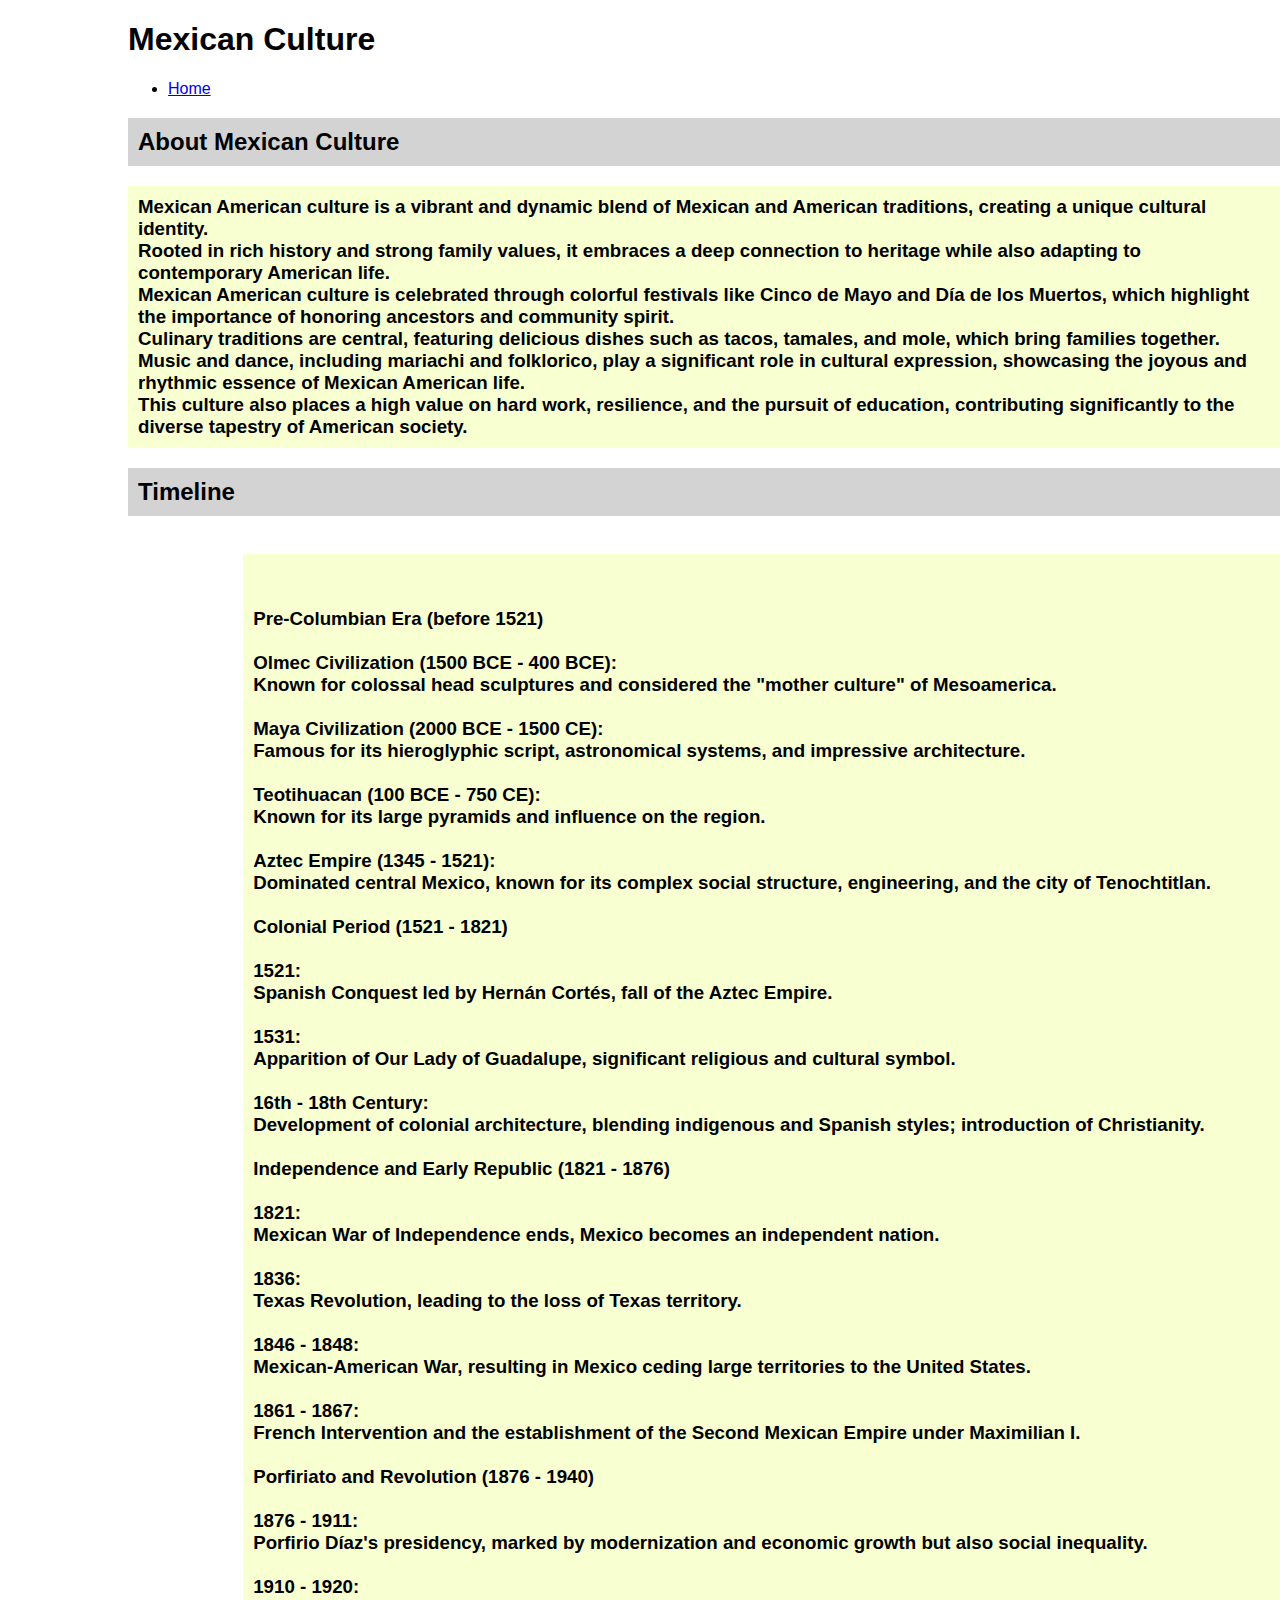
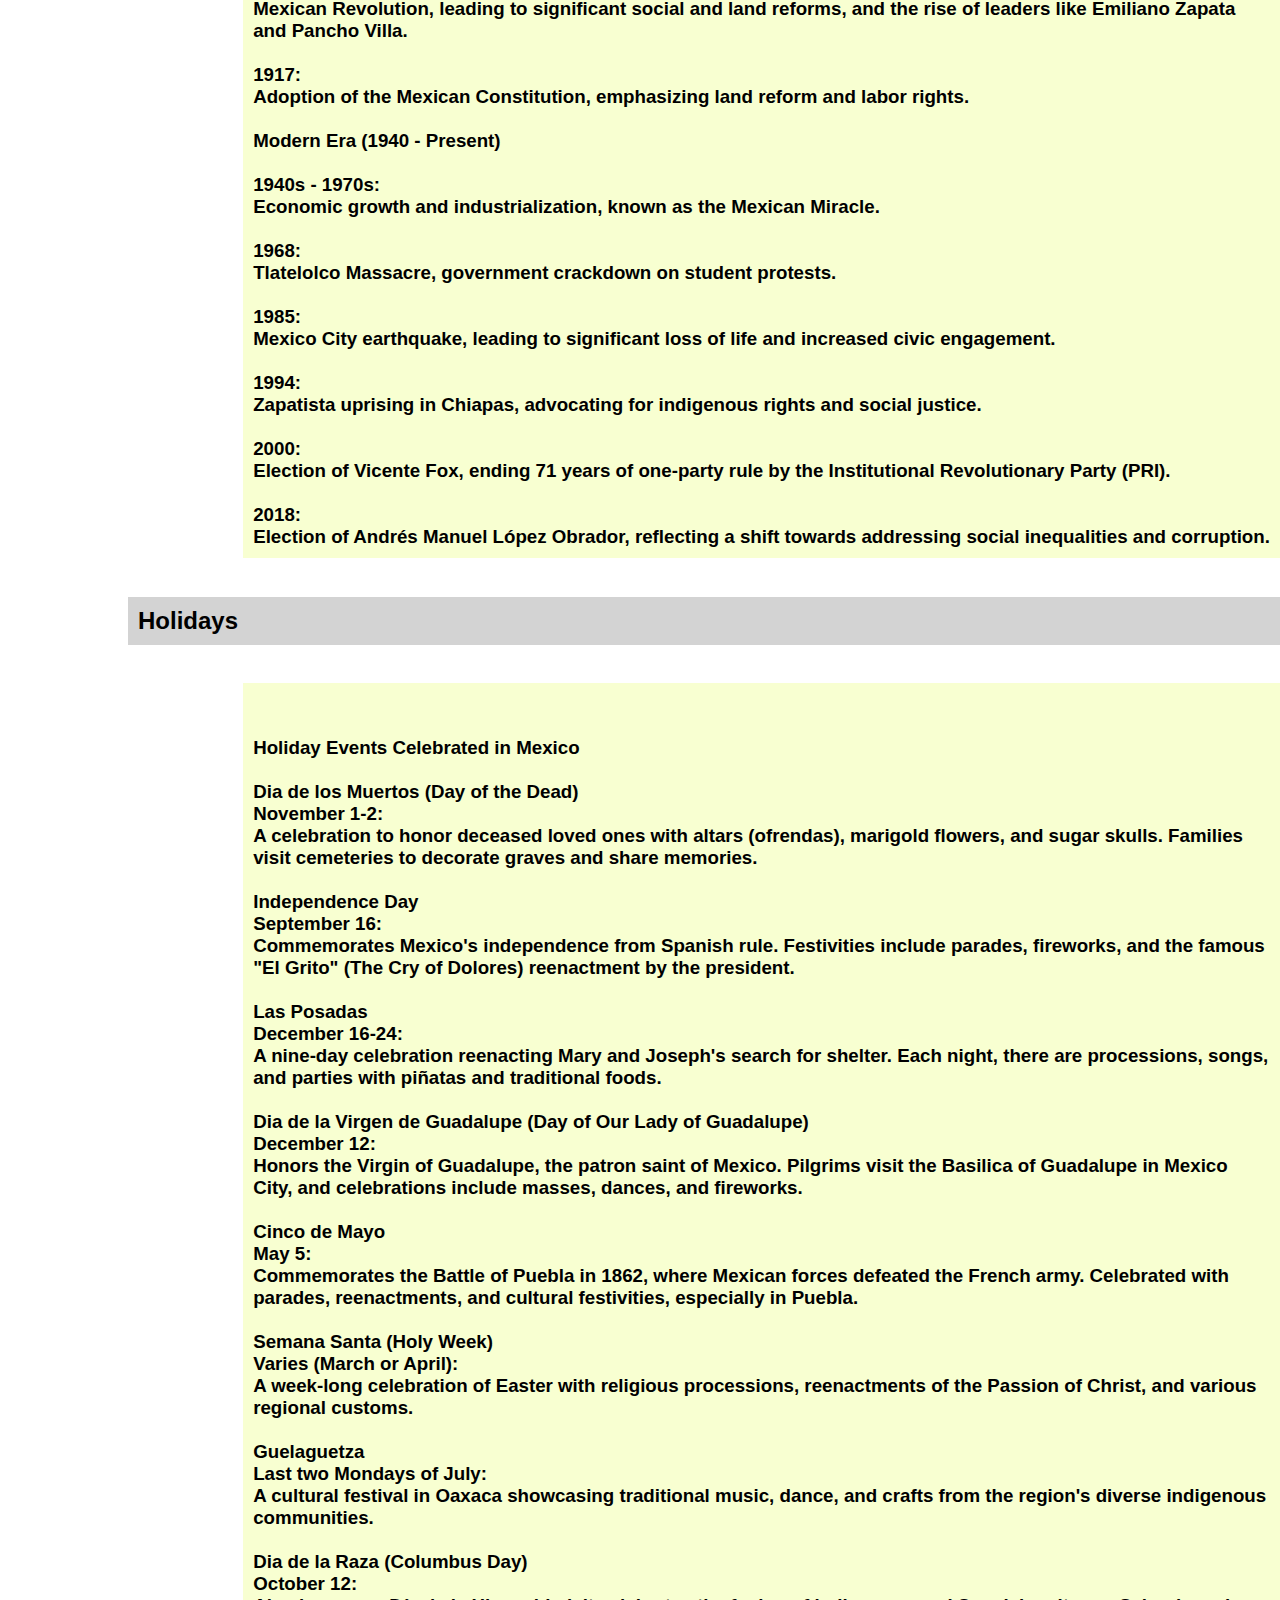
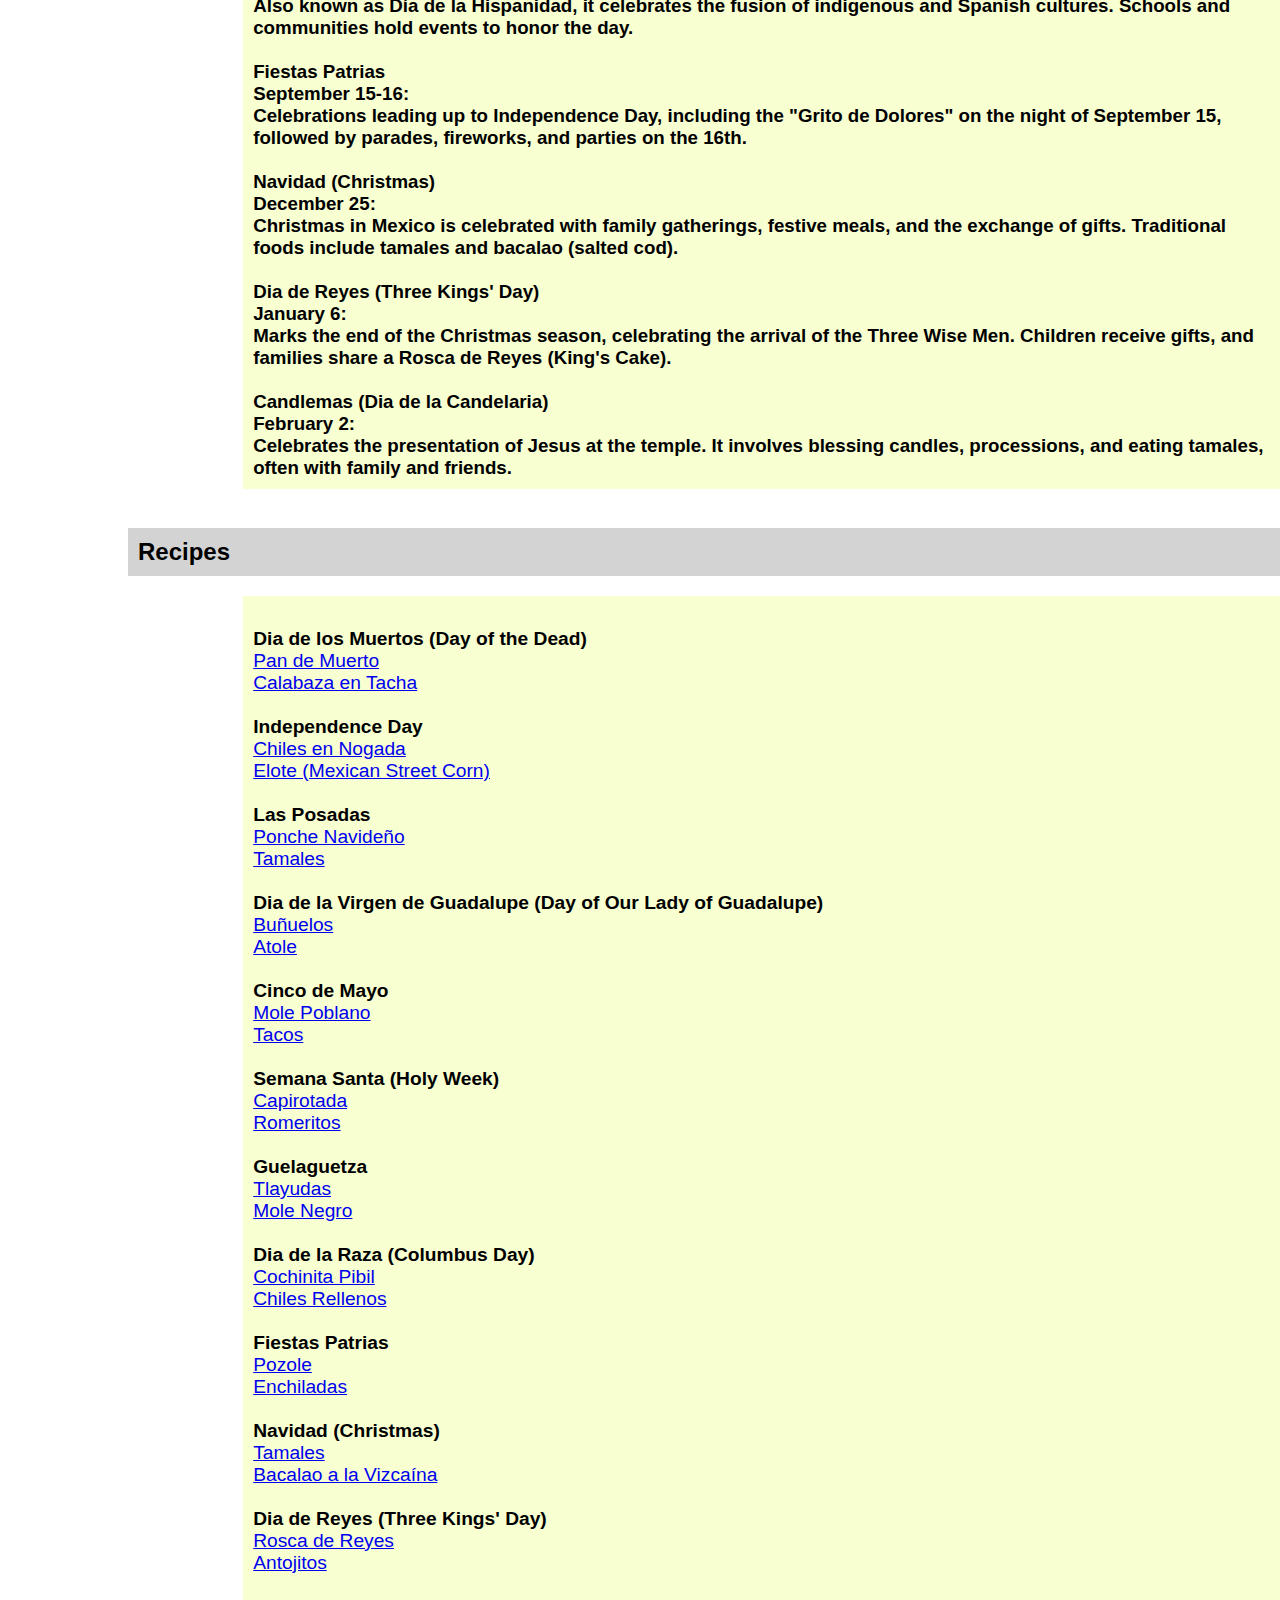
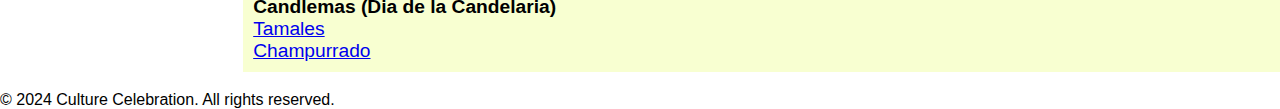
<file: cultures/Mexican.html>
<!DOCTYPE html>
<html lang="en">
<head>
    <meta charset="UTF-8">
    <meta name="viewport" content="width=device-width, initial-scale=1.0">
    <title>Culture</title>
    <link rel="stylesheet" href="../styles.css">
</head>
<body>
    <header>
        <h1>Mexican Culture</h1>
        <nav>
            <ul>
                <li><a href="../index.html">Home</a></li>
            </ul>
        </nav>
    </header>
    <main>
        <h2>About Mexican Culture</h2>
        <h3> 
            Mexican American culture is a vibrant and dynamic blend of Mexican and American traditions, creating a unique cultural identity. 
            <br>Rooted in rich history and strong family values, it embraces a deep connection to heritage while also adapting to contemporary American life. 
            <br>Mexican American culture is celebrated through colorful festivals like Cinco de Mayo and Día de los Muertos, which highlight the importance of honoring ancestors and community spirit. 
            <br>Culinary traditions are central, featuring delicious dishes such as tacos, tamales, and mole, which bring families together. 
            <br>Music and dance, including mariachi and folklorico, play a significant role in cultural expression, showcasing the joyous and rhythmic essence of Mexican American life. 
            <br>This culture also places a high value on hard work, resilience, and the pursuit of education, contributing significantly to the diverse tapestry of American society.

        </h3>
        <h2>Timeline</h2>
        <div class="category" id="timeline-list">
            <h3> 
                <br><br><strong>Pre-Columbian Era (before 1521)</strong>
            
                <br><br>Olmec Civilization (1500 BCE - 400 BCE): <br>Known for colossal head sculptures and considered the "mother culture" of Mesoamerica.
                <br><br>Maya Civilization (2000 BCE - 1500 CE): <br>Famous for its hieroglyphic script, astronomical systems, and impressive architecture.
                <br><br>Teotihuacan (100 BCE - 750 CE): <br>Known for its large pyramids and influence on the region.
                <br><br>Aztec Empire (1345 - 1521): <br>Dominated central Mexico, known for its complex social structure, engineering, and the city of Tenochtitlan.
            
                <br><br><strong>Colonial Period (1521 - 1821)</strong>
            
                <br><br>1521: <br>Spanish Conquest led by Hernán Cortés, fall of the Aztec Empire.
                <br><br>1531: <br>Apparition of Our Lady of Guadalupe, significant religious and cultural symbol.
                <br><br>16th - 18th Century: <br>Development of colonial architecture, blending indigenous and Spanish styles; introduction of Christianity.
            
                <br><br><strong>Independence and Early Republic (1821 - 1876)</strong>
            
                <br><br>1821: <br>Mexican War of Independence ends, Mexico becomes an independent nation.
                <br><br>1836: <br>Texas Revolution, leading to the loss of Texas territory.
                <br><br>1846 - 1848: <br>Mexican-American War, resulting in Mexico ceding large territories to the United States.
                <br><br>1861 - 1867: <br>French Intervention and the establishment of the Second Mexican Empire under Maximilian I.
            
                <br><br><strong>Porfiriato and Revolution (1876 - 1940)</strong>
            
                <br><br>1876 - 1911: <br>Porfirio Díaz's presidency, marked by modernization and economic growth but also social inequality.
                <br><br>1910 - 1920: <br>Mexican Revolution, leading to significant social and land reforms, and the rise of leaders like Emiliano Zapata and Pancho Villa.
                <br><br>1917: <br>Adoption of the Mexican Constitution, emphasizing land reform and labor rights.
            
                <br><br><strong>Modern Era (1940 - Present)</strong>
            
                <br><br>1940s - 1970s: <br>Economic growth and industrialization, known as the Mexican Miracle.
                <br><br>1968: <br>Tlatelolco Massacre, government crackdown on student protests.
                <br><br>1985: <br>Mexico City earthquake, leading to significant loss of life and increased civic engagement.
                <br><br>1994: <br>Zapatista uprising in Chiapas, advocating for indigenous rights and social justice.
                <br><br>2000: <br>Election of Vicente Fox, ending 71 years of one-party rule by the Institutional Revolutionary Party (PRI).
                <br><br>2018: <br>Election of Andrés Manuel López Obrador, reflecting a shift towards addressing social inequalities and corruption.
            </h3>
            <!-- Timeline items will be added here by JavaScript -->
        </div>
        <h2>Holidays</h2>
        <div class="category" id="holiday-list">
            <h3> 
                <br><br><strong>Holiday Events Celebrated in Mexico</strong>
            
                <br><br><strong>Dia de los Muertos (Day of the Dead)</strong>
                <br>November 1-2: <br>A celebration to honor deceased loved ones with altars (ofrendas), marigold flowers, and sugar skulls. Families visit cemeteries to decorate graves and share memories.
            
                <br><br><strong>Independence Day</strong>
                <br>September 16: <br>Commemorates Mexico's independence from Spanish rule. Festivities include parades, fireworks, and the famous "El Grito" (The Cry of Dolores) reenactment by the president.
            
                <br><br><strong>Las Posadas</strong>
                <br>December 16-24: <br>A nine-day celebration reenacting Mary and Joseph's search for shelter. Each night, there are processions, songs, and parties with piñatas and traditional foods.
            
                <br><br><strong>Dia de la Virgen de Guadalupe (Day of Our Lady of Guadalupe)</strong>
                <br>December 12: <br>Honors the Virgin of Guadalupe, the patron saint of Mexico. Pilgrims visit the Basilica of Guadalupe in Mexico City, and celebrations include masses, dances, and fireworks.
            
                <br><br><strong>Cinco de Mayo</strong>
                <br>May 5: <br>Commemorates the Battle of Puebla in 1862, where Mexican forces defeated the French army. Celebrated with parades, reenactments, and cultural festivities, especially in Puebla.
            
                <br><br><strong>Semana Santa (Holy Week)</strong>
                <br>Varies (March or April): <br>A week-long celebration of Easter with religious processions, reenactments of the Passion of Christ, and various regional customs. 
            
                <br><br><strong>Guelaguetza</strong>
                <br>Last two Mondays of July: <br>A cultural festival in Oaxaca showcasing traditional music, dance, and crafts from the region's diverse indigenous communities.
            
                <br><br><strong>Dia de la Raza (Columbus Day)</strong>
                <br>October 12: <br>Also known as Día de la Hispanidad, it celebrates the fusion of indigenous and Spanish cultures. Schools and communities hold events to honor the day.
            
                <br><br><strong>Fiestas Patrias</strong>
                <br>September 15-16: <br>Celebrations leading up to Independence Day, including the "Grito de Dolores" on the night of September 15, followed by parades, fireworks, and parties on the 16th.
            
                <br><br><strong>Navidad (Christmas)</strong>
                <br>December 25: <br>Christmas in Mexico is celebrated with family gatherings, festive meals, and the exchange of gifts. Traditional foods include tamales and bacalao (salted cod).
            
                <br><br><strong>Dia de Reyes (Three Kings' Day)</strong>
                <br>January 6: <br>Marks the end of the Christmas season, celebrating the arrival of the Three Wise Men. Children receive gifts, and families share a Rosca de Reyes (King's Cake).
            
                <br><br><strong>Candlemas (Dia de la Candelaria)</strong>
                <br>February 2: <br>Celebrates the presentation of Jesus at the temple. It involves blessing candles, processions, and eating tamales, often with family and friends.
            </h3>
            
            <!-- Holidays will be added here by JavaScript -->
        </div>
        </ul>
        <h2>Recipes</h2>
        <ul class="CRecipe" id="recipe-list">
            <br><strong>Dia de los Muertos (Day of the Dead)</strong>
            <br><a href="https://www.mexicoinmykitchen.com/pan-de-muerto-mexican-bread-of-dead/">Pan de Muerto</a>
            <br><a href="https://www.mexicoinmykitchen.com/calabaza-en-tacha-candied-pumpkin/">Calabaza en Tacha</a>
            
            <br><br><strong>Independence Day</strong>
            <br><a href="https://www.mexicoinmykitchen.com/poblano-peppers-in-walnut-sauce/">Chiles en Nogada</a>
            <br><a href="https://www.mexicoinmykitchen.com/mexican-corn-on-cob/">Elote (Mexican Street Corn)</a>
        
            <br><br><strong>Las Posadas</strong>
            <br><a href="https://www.mexicoinmykitchen.com/christmas-punch-recipe/">Ponche Navideño</a>
            <br><a href="https://www.mexicoinmykitchen.com/tamales/">Tamales</a>
        
            <br><br><strong>Dia de la Virgen de Guadalupe (Day of Our Lady of Guadalupe)</strong>
            <br><a href="https://example.com/buñuelos-recipe">Buñuelos</a>
            <br><a href="https://example.com/atole-recipe">Atole</a>
        
            <br><br><strong>Cinco de Mayo</strong>
            <br><a href="https://example.com/mole-poblano-recipe">Mole Poblano</a>
            <br><a href="https://example.com/tacos-recipe">Tacos</a>
        
            <br><br><strong>Semana Santa (Holy Week)</strong>
            <br><a href="https://example.com/capirotada-recipe">Capirotada</a>
            <br><a href="https://example.com/romeritos-recipe">Romeritos</a>
        
            <br><br><strong>Guelaguetza</strong>
            <br><a href="https://example.com/tlayudas-recipe">Tlayudas</a>
            <br><a href="https://example.com/mole-negro-recipe">Mole Negro</a>
        
            <br><br><strong>Dia de la Raza (Columbus Day)</strong>
            <br><a href="https://example.com/pibil-recipe">Cochinita Pibil</a>
            <br><a href="https://example.com/chiles-rellenos-recipe">Chiles Rellenos</a>
        
            <br><br><strong>Fiestas Patrias</strong>
            <br><a href="https://example.com/pozole-recipe">Pozole</a>
            <br><a href="https://example.com/enchiladas-recipe">Enchiladas</a>
        
            <br><br><strong>Navidad (Christmas)</strong>
            <br><a href="https://example.com/tamales-navidad-recipe">Tamales</a>
            <br><a href="https://example.com/bacalao-recipe">Bacalao a la Vizcaína</a>
        
            <br><br><strong>Dia de Reyes (Three Kings' Day)</strong>
            <br><a href="https://example.com/rosca-de-reyes-recipe">Rosca de Reyes</a>
            <br><a href="https://example.com/antojitos-recipe">Antojitos</a>
        
            <br><br><strong>Candlemas (Dia de la Candelaria)</strong>
            <br><a href="https://example.com/tamales-candelaria-recipe">Tamales</a>
            <br><a href="https://example.com/champurrado-recipe">Champurrado</a>
        </ul>
        
    </main>
    <footer>
        <p>&copy; 2024 Culture Celebration. All rights reserved.</p>
    </footer>
   
</body>
</html>
</file>
<file: styles.css>
/* Reset and general styles */
body, html {
    margin: 0;
    padding: 0;
    height: 100%;
    font-family: Arial, sans-serif;
    background-color: hex(255, 255);
}

header {
    margin-left: 10%;
} 

.main, h2 {
    margin-left: 10%;
    padding: 10px;
    background-color: rgba(200, 200, 200, 0.8);
}

.main, h3 {
    margin-left: 10%;
    padding: 10px;
    background-color: rgba(246, 255, 197, 0.8);
    
}

.container {
    display: flex;
    height: 100%;
}

.left-side {
    width: 50%;
    background-color: #fff;
    display: flex;
    flex-direction: column;
    justify-content: center;
    align-items: center;
    position: fixed;
    left: 0;
    top: 0;
    bottom: 0;
    padding: 20px;
}

.left-side h1 {
    font-size: 3em; /* 3 times larger */
}

.left-side input[type="text"],
.left-side button {
    margin-top: 10px;
    font-size: 3em; /* 3 times larger */
}

.right-side {
    width: 50%;
    margin-left: 50%;
    display: flex;
    justify-content: center;
    align-items: center;
    overflow: hidden;
    position: relative;
    background-color: black;
}

.image-wrapper {
    display: flex;
    flex-direction: column;
    height: 200%;
    position: absolute;
    top: 0;
    animation: scroll 20s linear infinite;
}

.image-container {
    display: flex;
    flex-direction: column;
    height: 100%;
}

.image-container .image-link {
    display: block;
    width: 100%;
    height: 100%;
    overflow: hidden;
    border-radius: 10px; /* Rounded edges */
}

.image-container .image-link img {
    width: 100%;
    height: 100%;
    object-fit: cover;
}

.category {
    display: flex;
    flex-wrap: wrap;
    gap: 20px;
    margin-left: 10%;
}


.CRecipe {
    font-size: 1.2em; /* 3 times larger */
    margin-left: 19%;
    padding: 10px;
    background-color: rgba(246, 255, 197, 0.8);
}
.category-item {
    width: 100px;
    height: 100px;
    background-color: #f0f0f0;
    border-radius: 10px;
    display: flex;
    justify-content: center;
    align-items: center;
    cursor: pointer;
    position: relative;
}
.category-item img {
    width: 80%;
    height: 80%;
    border-radius: 10px;
}
.category-content {
    display: none;
    position: absolute;
    top: 120px;
    left: 0;
    width: 100%;
    background-color: blue;
    border: 1px solid #ccc;
    border-radius: 10px;
    padding: 10px;
    z-index: 10;
}

.h2 {
    background-color: blue;
}

@keyframes scroll {
    0% { transform: translateY(0); }
    100% { transform: translateY(-100%); }
}
</file>
